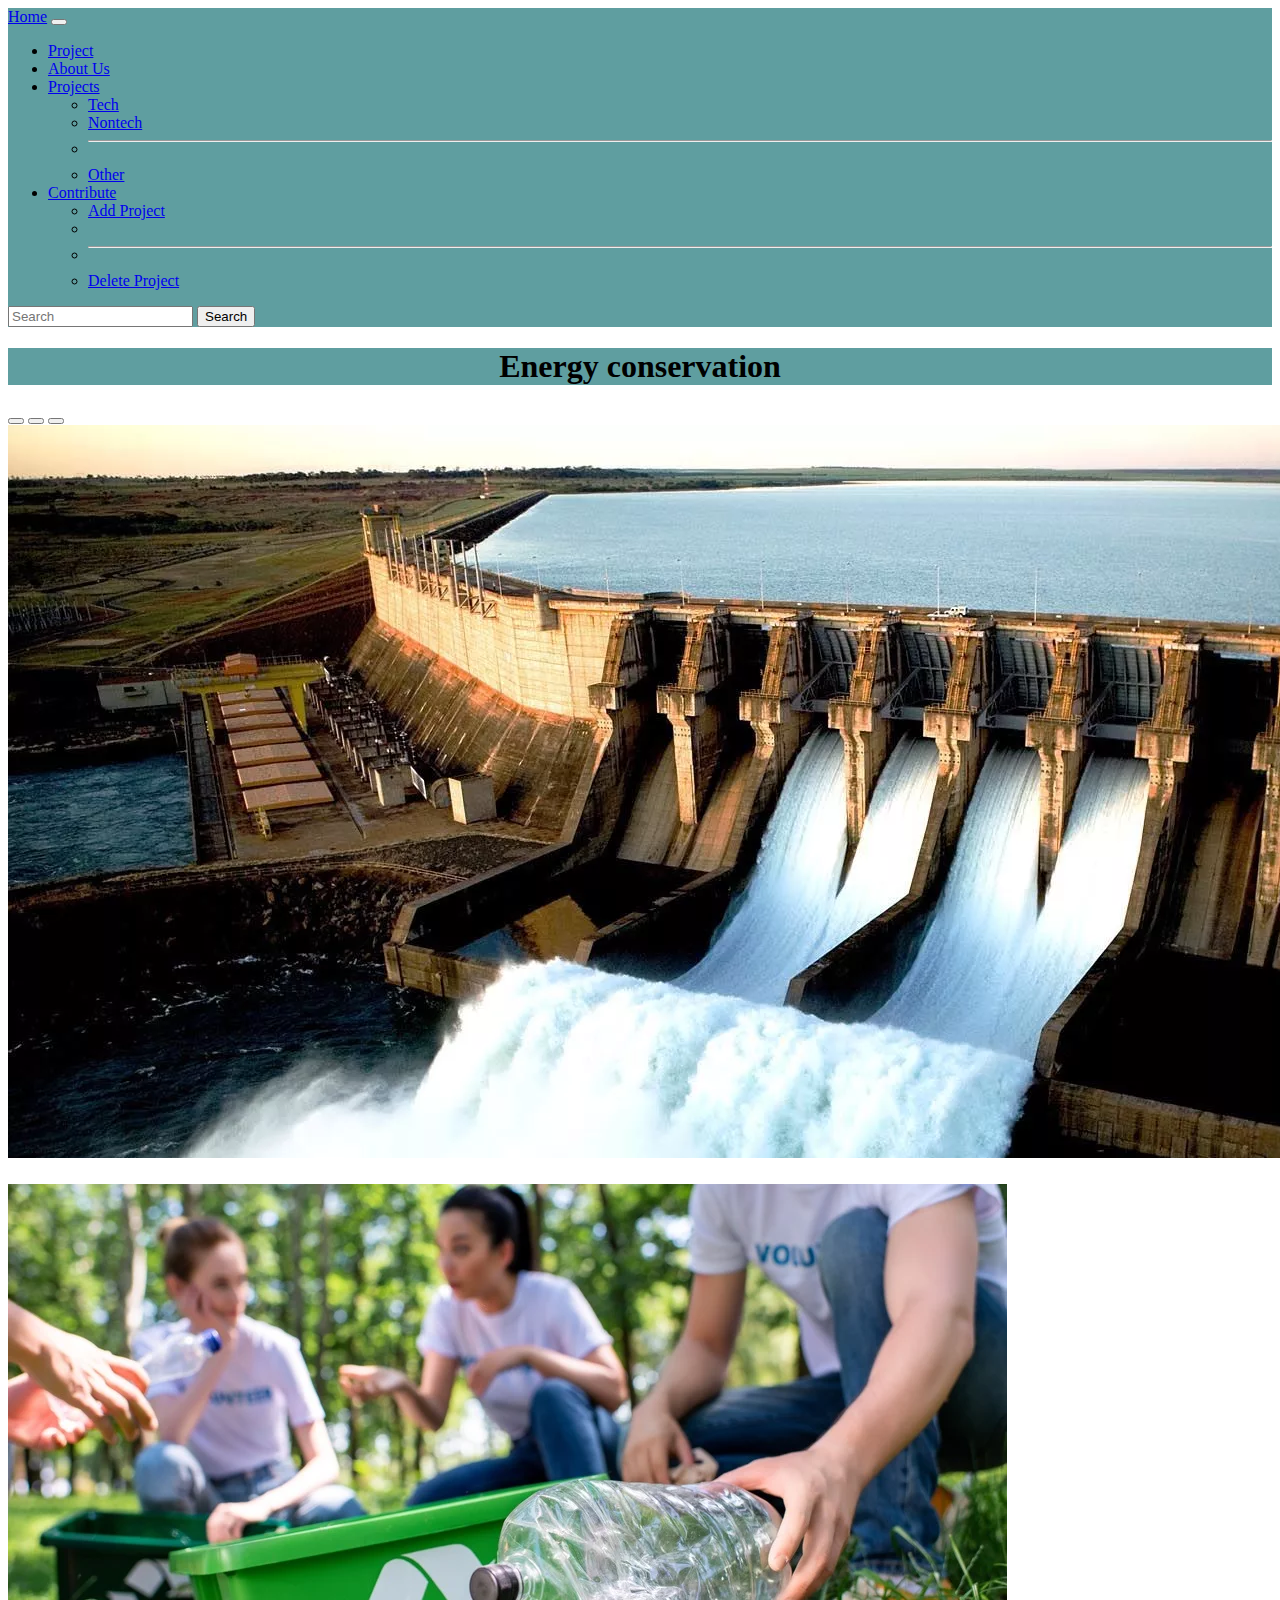
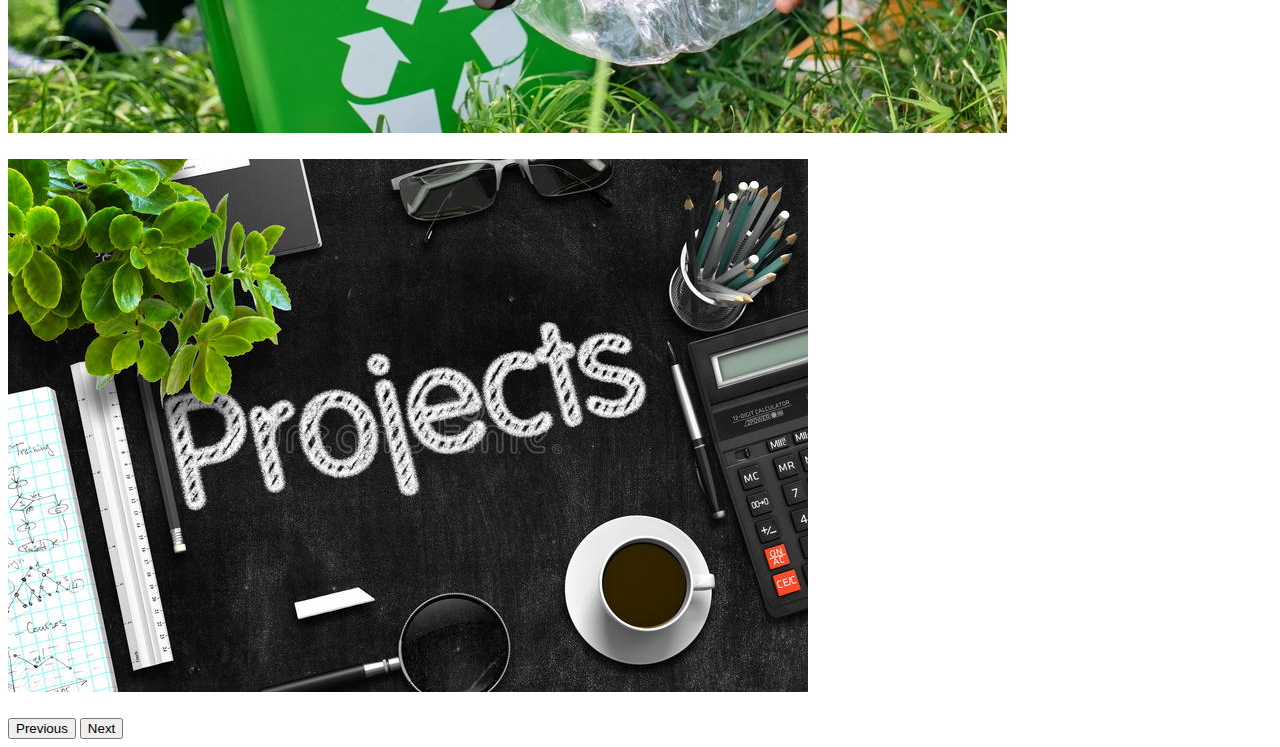
<file: index.html>
<!DOCTYPE html>
<html lang="en" dir="ltr">
  <head>
    <meta charset="utf-8">
    <title></title>
    <link href="https://cdn.jsdelivr.net/npm/bootstrap@5.1.3/dist/css/bootstrap.min.css" rel="stylesheet" integrity="sha384-1BmE4kWBq78iYhFldvKuhfTAU6auU8tT94WrHftjDbrCEXSU1oBoqyl2QvZ6jIW3" crossorigin="anonymous">
    <script src="https://cdn.jsdelivr.net/npm/bootstrap@5.1.3/dist/js/bootstrap.bundle.min.js" integrity="sha384-ka7Sk0Gln4gmtz2MlQnikT1wXgYsOg+OMhuP+IlRH9sENBO0LRn5q+8nbTov4+1p" crossorigin="anonymous"></script>
    <link rel="stylesheet" href="style.css">
  </head>
  <body>
     <!-- this is the navbar -->
     <div class="navbar">

    <nav  class="navbar navbar-expand-lg navbar-light bg-light navi" class="navbar-nav">
  <div class="container-fluid">
    <a class="navbar-brand" href="#">Home</a>
    <button class="navbar-toggler" type="button" data-bs-toggle="collapse" data-bs-target="#navbarSupportedContent" aria-controls="navbarSupportedContent" aria-expanded="false" aria-label="Toggle navigation">
      <span class="navbar-toggler-icon"></span>
    </button>
    <div class="collapse navbar-collapse" id="navbarSupportedContent">
      <ul class="navbar-nav me-auto mb-2 mb-lg-0">
        <li class="nav-item">
          <a class="nav-link active" aria-current="page" href="project/project.html">Project</a>
        </li>
        <li class="nav-item">
          <a class="nav-link" href="#">About Us</a>
        </li>
        <li class="nav-item dropdown">
          <a class="nav-link dropdown-toggle" href="#" id="navbarDropdown" role="button" data-bs-toggle="dropdown" aria-expanded="false">
            Projects
          </a>
          <ul class="dropdown-menu" aria-labelledby="navbarDropdown">
            <li><a class="dropdown-item" href="tech/tech.html">Tech</a></li>
            <li><a class="dropdown-item" href="nontech/nontech.html"> Nontech</a></li>
            <li><hr class="dropdown-divider"></li>
            <li><a class="dropdown-item" href="#">Other</a></li>
          </ul>
        </li>


        <li class="nav-item dropdown">
          <a class="nav-link dropdown-toggle" href="#" id="navbarDropdown" role="button" data-bs-toggle="dropdown" aria-expanded="false">
            Contribute
          </a>
          <ul class="dropdown-menu" aria-labelledby="navbarDropdown">
            <li><a class="dropdown-item" href="form/form.html">Add Project</a></li>

            <li><a class="dropdown-item" href="#"></a></li>
            <li><hr class="dropdown-divider"></li>
            <li><a class="dropdown-item" href="form2/form2.html">Delete Project</a></li>
          </ul>
        </li>

      </ul>
      <form class="d-flex">
        <input class="form-control me-2" type="search" placeholder="Search" aria-label="Search">
        <button class="btn btn-outline-success" type="submit">Search</button>
      </form>
    </div>
  </div>
</nav>
</div>
<!---the heading-->
<div class="heading">

<h1>Energy conservation</h1>
</div>




     <!-- this is the background image -->
    <div id="carouselExampleCaptions" class="carousel slide" data-bs-ride="carousel">
<div class="carousel-indicators">
  <button type="button" data-bs-target="#carouselExampleCaptions" data-bs-slide-to="0" class="active" aria-current="true" aria-label="Slide 1"></button>
  <button type="button" data-bs-target="#carouselExampleCaptions" data-bs-slide-to="1" aria-label="Slide 2"></button>
  <button type="button" data-bs-target="#carouselExampleCaptions" data-bs-slide-to="2" aria-label="Slide 3"></button>
</div>
<div class="carousel-inner">
  <div class="carousel-item active">
    <img src="image5.png" class="d-block w-100" alt="...">
    <div class="carousel-caption d-none d-md-block">
      <h5></h5>
      <p></p>
    </div>
  </div>
  <div class="carousel-item">
    <img src="img2.jpeg" class="d-block w-100" alt="...">
    <div class="carousel-caption d-none d-md-block">
      <h5></h5>
      <p></p>
    </div>
  </div>
  <div class="carousel-item">
    <img src="img3.jpeg" class="d-block w-100" alt="...">
    <div class="carousel-caption d-none d-md-block">
      <h5></h5>
      <p></p>
    </div>
  </div>
</div>
<button class="carousel-control-prev" type="button" data-bs-target="#carouselExampleCaptions" data-bs-slide="prev">
  <span class="carousel-control-prev-icon" aria-hidden="true"></span>
  <span class="visually-hidden">Previous</span>
</button>
<button class="carousel-control-next" type="button" data-bs-target="#carouselExampleCaptions" data-bs-slide="next">
  <span class="carousel-control-next-icon" aria-hidden="true"></span>
  <span class="visually-hidden">Next</span>
</button>
</div>
  </body>
</html>
</file>
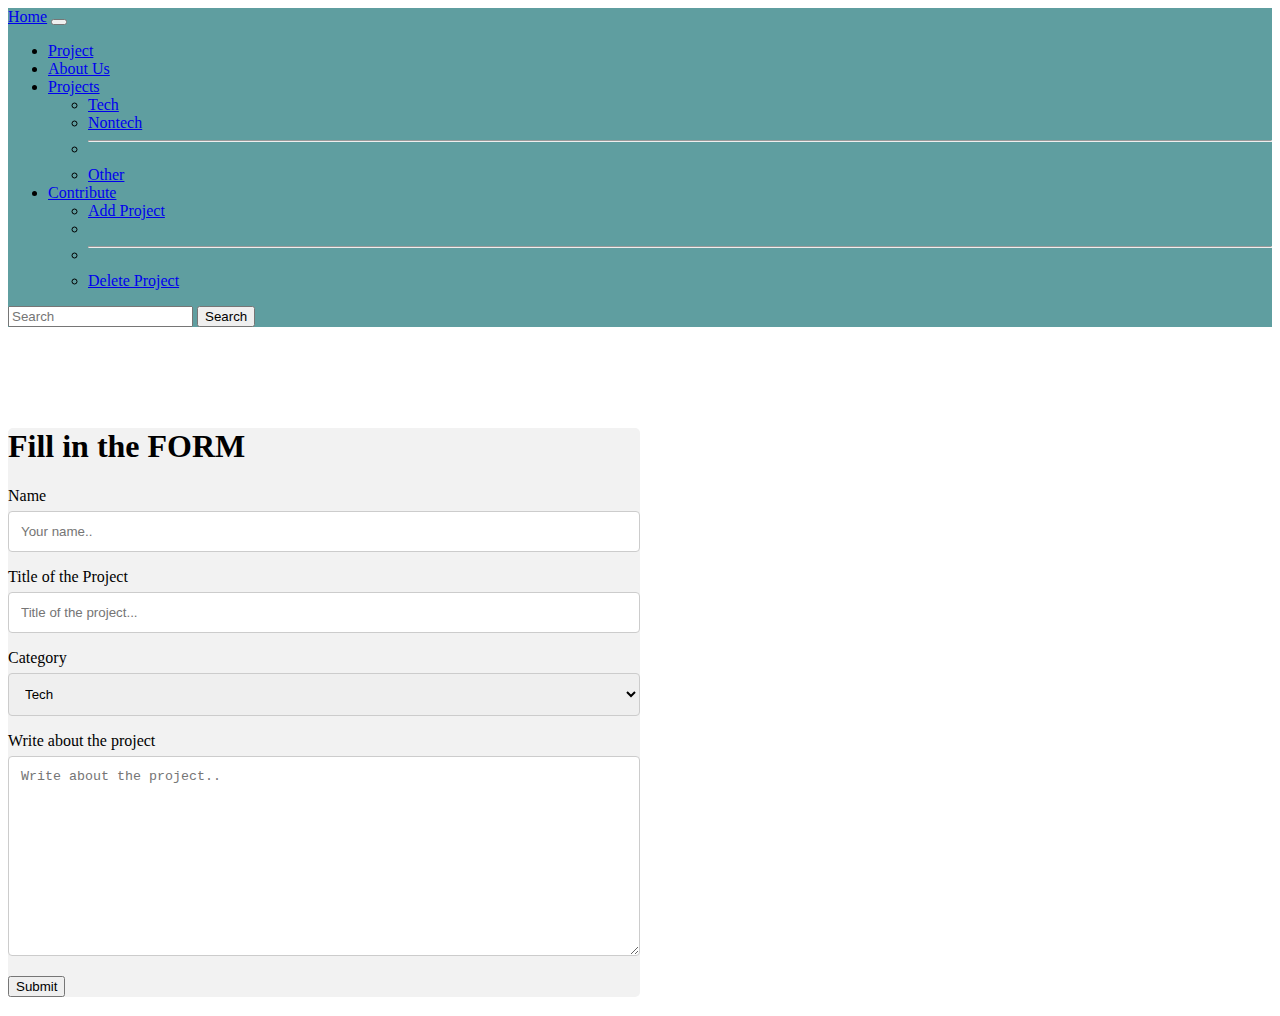
<file: form/form.html>
<!DOCTYPE html>
<html lang="en" dir="ltr">
  <head>
    <meta charset="utf-8">
    <link href="https://cdn.jsdelivr.net/npm/bootstrap@5.1.3/dist/css/bootstrap.min.css" rel="stylesheet" integrity="sha384-1BmE4kWBq78iYhFldvKuhfTAU6auU8tT94WrHftjDbrCEXSU1oBoqyl2QvZ6jIW3" crossorigin="anonymous">
    <script src="https://cdn.jsdelivr.net/npm/bootstrap@5.1.3/dist/js/bootstrap.bundle.min.js" integrity="sha384-ka7Sk0Gln4gmtz2MlQnikT1wXgYsOg+OMhuP+IlRH9sENBO0LRn5q+8nbTov4+1p" crossorigin="anonymous"></script>

    <link rel="stylesheet" href="form.css">
    <title></title>
  </head>
  <body>
    <!-- this is the navbar -->
    <div class="navbar">

   <nav  class="navbar navbar-expand-lg navbar-light bg-light navi" class="navbar-nav">
 <div class="container-fluid">
   <a class="navbar-brand" href="../index.html">Home</a>
   <button class="navbar-toggler" type="button" data-bs-toggle="collapse" data-bs-target="#navbarSupportedContent" aria-controls="navbarSupportedContent" aria-expanded="false" aria-label="Toggle navigation">
     <span class="navbar-toggler-icon"></span>
   </button>
   <div class="collapse navbar-collapse" id="navbarSupportedContent">
     <ul class="navbar-nav me-auto mb-2 mb-lg-0">
       <li class="nav-item">
         <a class="nav-link active" aria-current="page" href="../project/project.html">Project</a>
       </li>
       <li class="nav-item">
         <a class="nav-link" href="#">About Us</a>
       </li>
       <li class="nav-item dropdown">
         <a class="nav-link dropdown-toggle" href="#" id="navbarDropdown" role="button" data-bs-toggle="dropdown" aria-expanded="false">
           Projects
         </a>
         <ul class="dropdown-menu" aria-labelledby="navbarDropdown">
           <li><a class="dropdown-item" href="../tech/tech.html">Tech</a></li>
           <li><a class="dropdown-item" href="../nontech/nontech.html"> Nontech</a></li>
           <li><hr class="dropdown-divider"></li>
           <li><a class="dropdown-item" href="#">Other</a></li>
         </ul>
       </li>


       <li class="nav-item dropdown">
         <a class="nav-link dropdown-toggle" href="#" id="navbarDropdown" role="button" data-bs-toggle="dropdown" aria-expanded="false">
           Contribute
         </a>
         <ul class="dropdown-menu" aria-labelledby="navbarDropdown">
           <li><a class="dropdown-item" href="form/form.html">Add Project</a></li>

           <li><a class="dropdown-item" href="#"></a></li>
           <li><hr class="dropdown-divider"></li>
           <li><a class="dropdown-item" href="/Users/sanjaleralil/Desktop/project_website/form2/form2.html">Delete Project</a></li>
         </ul>
       </li>

     </ul>
     <form class="d-flex">
       <input class="form-control me-2" type="search" placeholder="Search" aria-label="Search">
       <button class="btn btn-outline-success" type="submit">Search</button>
     </form>
   </div>
 </div>
</nav>
</div>

<h1></h1>

    <div class="container">
      <form action="action_page.php">
        <h1>Fill in the FORM</h1>

        <label for="fname"> Name</label>
        <input type="text" id="fname" name="firstname" placeholder="Your name..">

        <label for="lname">Title of the Project</label>
        <input type="text" id="lname" name="lastname" placeholder="Title of the project...">

        <label for="country">Category</label>
        <select id="country" name="country">
          <option value="australia">Tech</option>
          <option value="canada">Non-Tech</option>

        </select>

        <label for="subject">Write about the project</label>
        <textarea id="subject" name="subject" placeholder="Write about the project.." style="height:200px"></textarea>

        <input type="button" id="button" value="Submit">
<h2 id="response"></h2>
      </form>
    </div>
    <script src="./form.js" charset="utf-8"></script>

  </body>
</html>
</file>
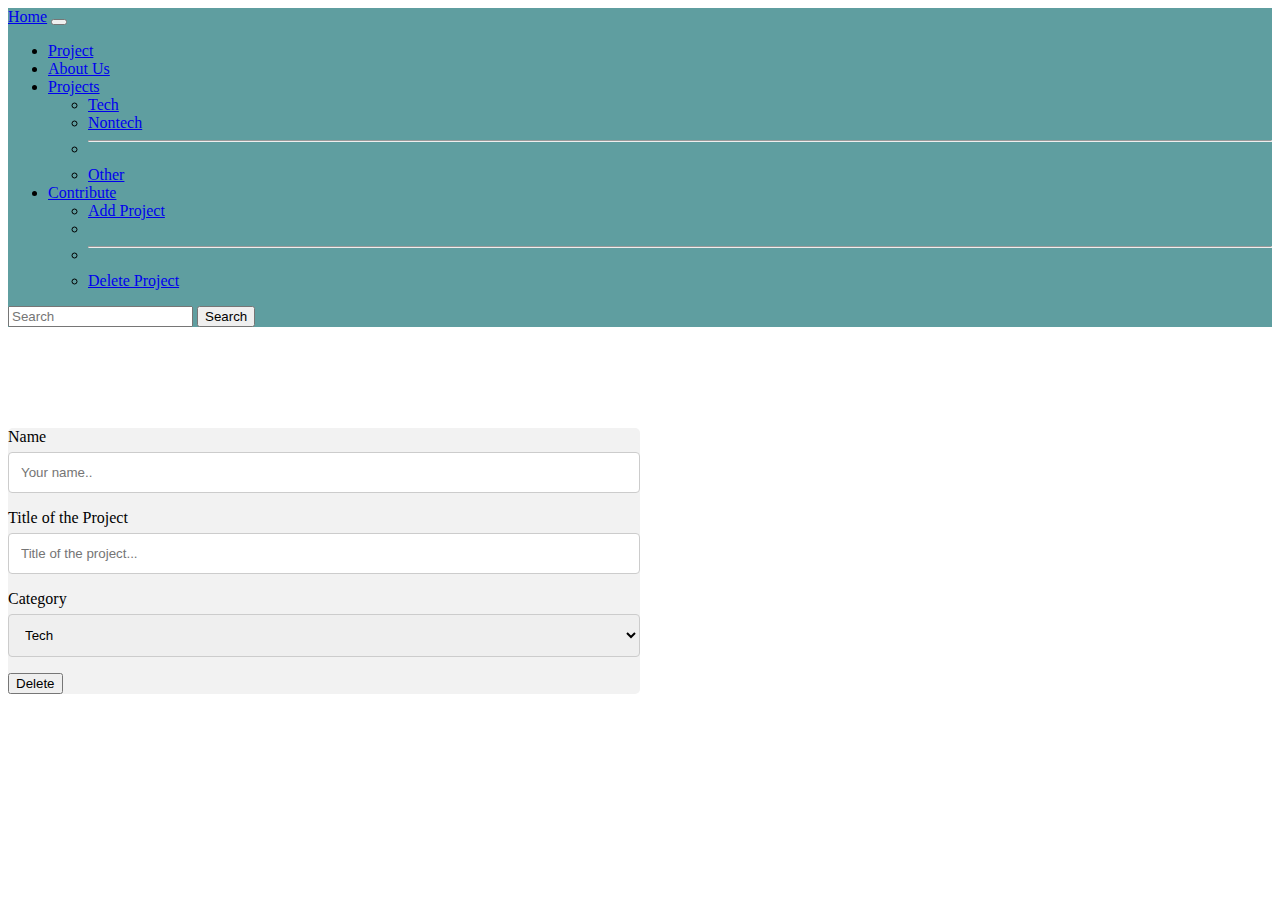
<file: form2/form2.html>
<!DOCTYPE html>
<html lang="en" dir="ltr">
  <head>
    <meta charset="utf-8">
    <link href="https://cdn.jsdelivr.net/npm/bootstrap@5.1.3/dist/css/bootstrap.min.css" rel="stylesheet" integrity="sha384-1BmE4kWBq78iYhFldvKuhfTAU6auU8tT94WrHftjDbrCEXSU1oBoqyl2QvZ6jIW3" crossorigin="anonymous">
    <script src="https://cdn.jsdelivr.net/npm/bootstrap@5.1.3/dist/js/bootstrap.bundle.min.js" integrity="sha384-ka7Sk0Gln4gmtz2MlQnikT1wXgYsOg+OMhuP+IlRH9sENBO0LRn5q+8nbTov4+1p" crossorigin="anonymous"></script>
    <link rel="stylesheet" href="form2.css">

    <title></title>
  </head>
  <body>
    <div class="navbar">

   <nav  class="navbar navbar-expand-lg navbar-light bg-light navi" class="navbar-nav">
 <div class="container-fluid">
   <a class="navbar-brand" href="../index.html">Home</a>
   <button class="navbar-toggler" type="button" data-bs-toggle="collapse" data-bs-target="#navbarSupportedContent" aria-controls="navbarSupportedContent" aria-expanded="false" aria-label="Toggle navigation">
     <span class="navbar-toggler-icon"></span>
   </button>
   <div class="collapse navbar-collapse" id="navbarSupportedContent">
     <ul class="navbar-nav me-auto mb-2 mb-lg-0">
       <li class="nav-item">
         <a class="nav-link active" aria-current="page" href="../project/project.html">Project</a>
       </li>
       <li class="nav-item">
         <a class="nav-link" href="#">About Us</a>
       </li>
       <li class="nav-item dropdown">
         <a class="nav-link dropdown-toggle" href="#" id="navbarDropdown" role="button" data-bs-toggle="dropdown" aria-expanded="false">
           Projects
         </a>
         <ul class="dropdown-menu" aria-labelledby="navbarDropdown">
           <li><a class="dropdown-item" href="../tech/tech.html">Tech</a></li>
           <li><a class="dropdown-item" href="../nontech/nontech.html"> Nontech</a></li>
           <li><hr class="dropdown-divider"></li>
           <li><a class="dropdown-item" href="#">Other</a></li>
         </ul>
       </li>


       <li class="nav-item dropdown">
         <a class="nav-link dropdown-toggle" href="#" id="navbarDropdown" role="button" data-bs-toggle="dropdown" aria-expanded="false">
           Contribute
         </a>
         <ul class="dropdown-menu" aria-labelledby="navbarDropdown">
           <li><a class="dropdown-item" href="../form/form.html">Add Project</a></li>

           <li><a class="dropdown-item" href="#"></a></li>
           <li><hr class="dropdown-divider"></li>
           <li><a class="dropdown-item" href="../form2/form2.html">Delete Project</a></li>
         </ul>
       </li>

     </ul>
     <form class="d-flex">
       <input class="form-control me-2" type="search" placeholder="Search" aria-label="Search">
       <button class="btn btn-outline-success" type="submit">Search</button>
     </form>
   </div>
 </div>
</nav>
</div>

<h1></h1>

    <div class="container">
      <form action="action_page.php">


        <label for="fname"> Name</label>
        <input type="text" id="fname" name="firstname" placeholder="Your name..">

        <label for="lname">Title of the Project</label>
        <input type="text" id="lname" name="lastname" placeholder="Title of the project...">

        <label for="country">Category</label>
        <select id="country" name="country">
          <option value="australia">Tech</option>
          <option value="canada">Non-Tech</option>

        </select>


        <input type="button" id="button" value="Delete">
        <h2 id="response"></h2>

      </form>
    </div>
    <script src="./form.js" charset="utf-8"></script>
  </body>
</html>
</file>
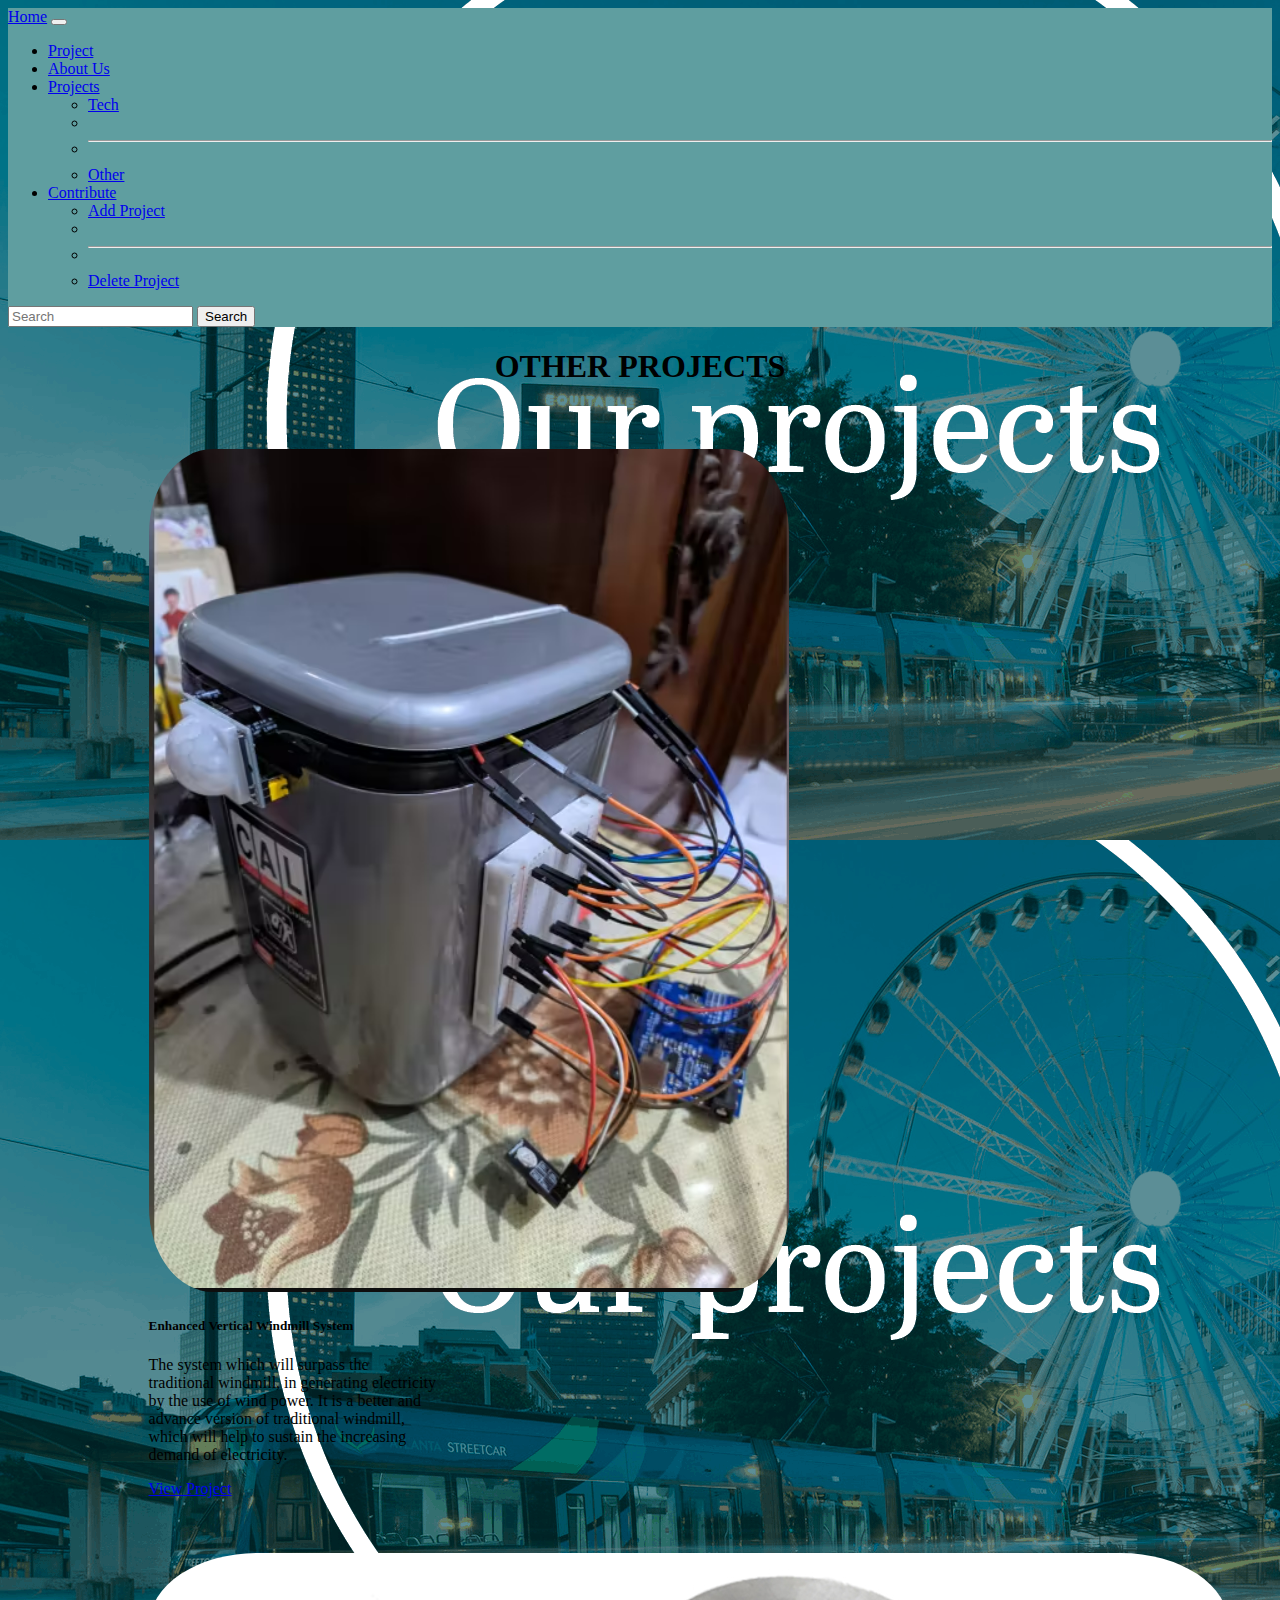
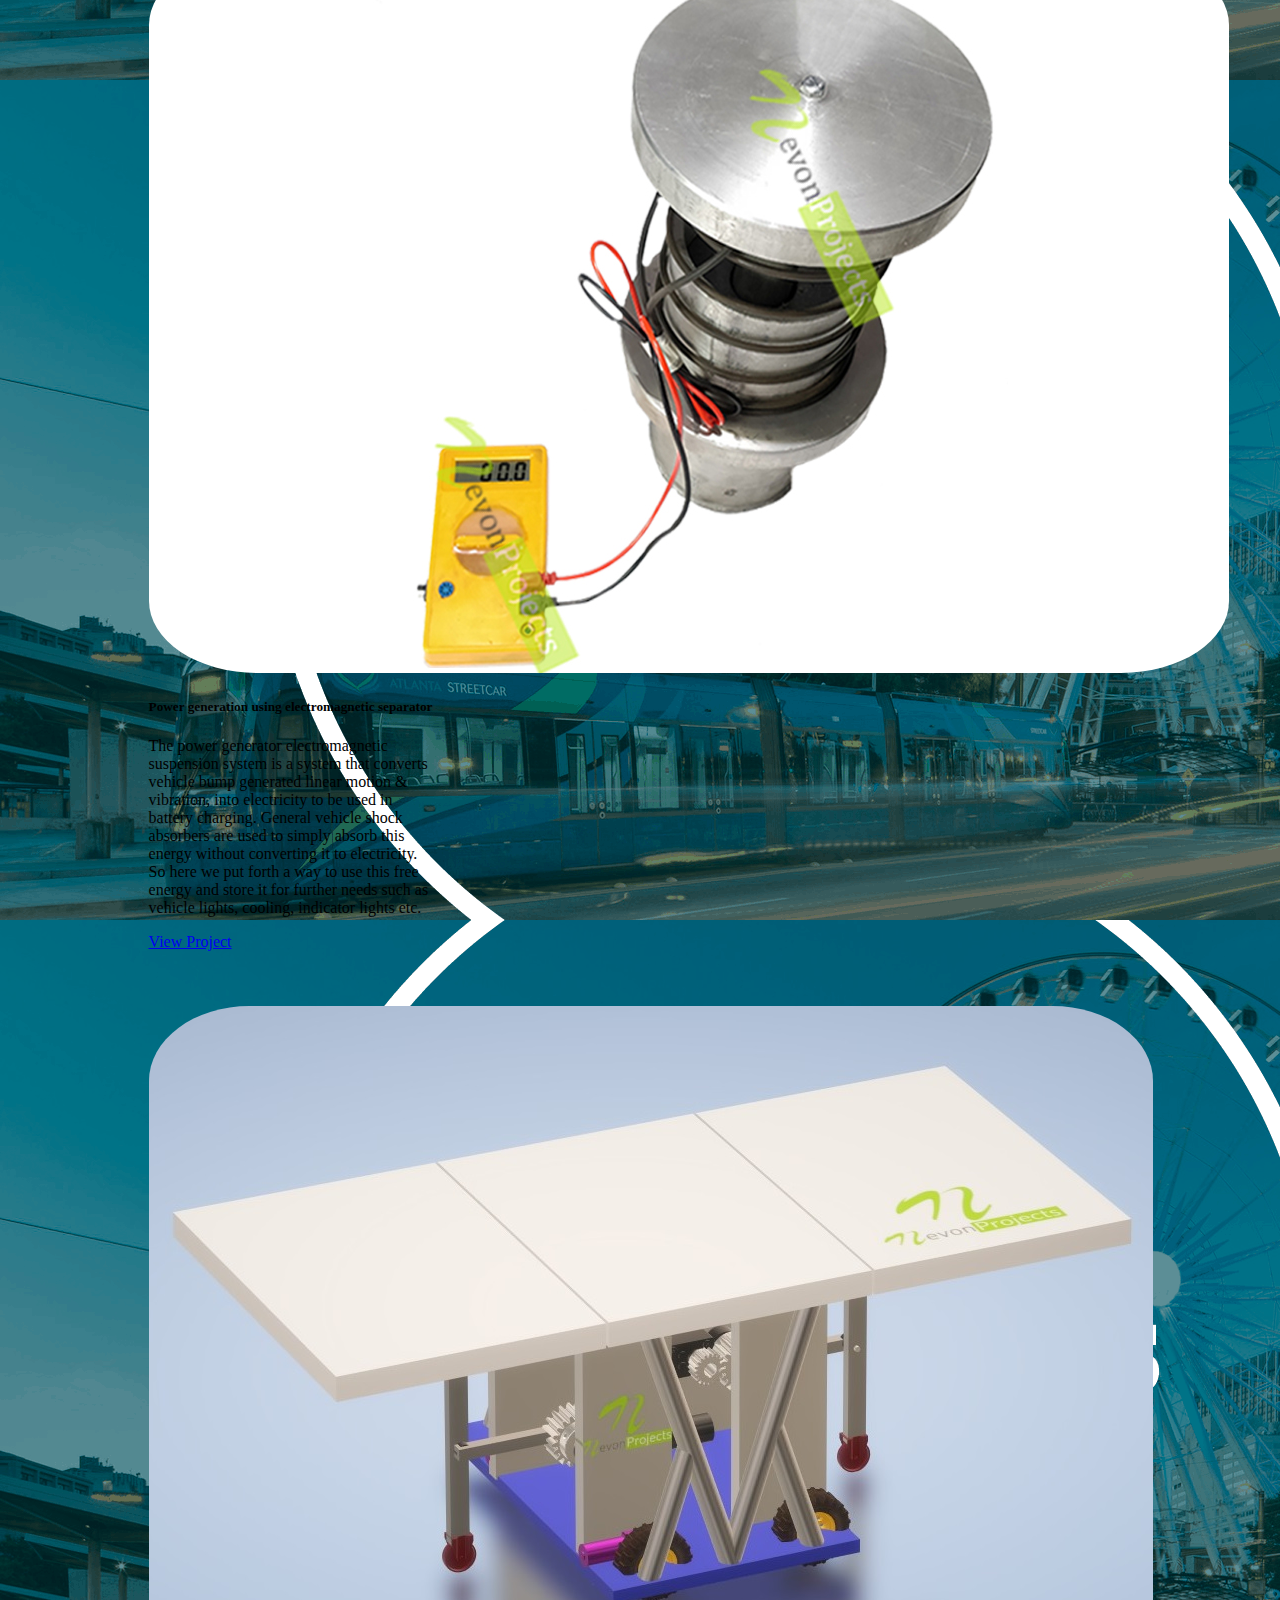
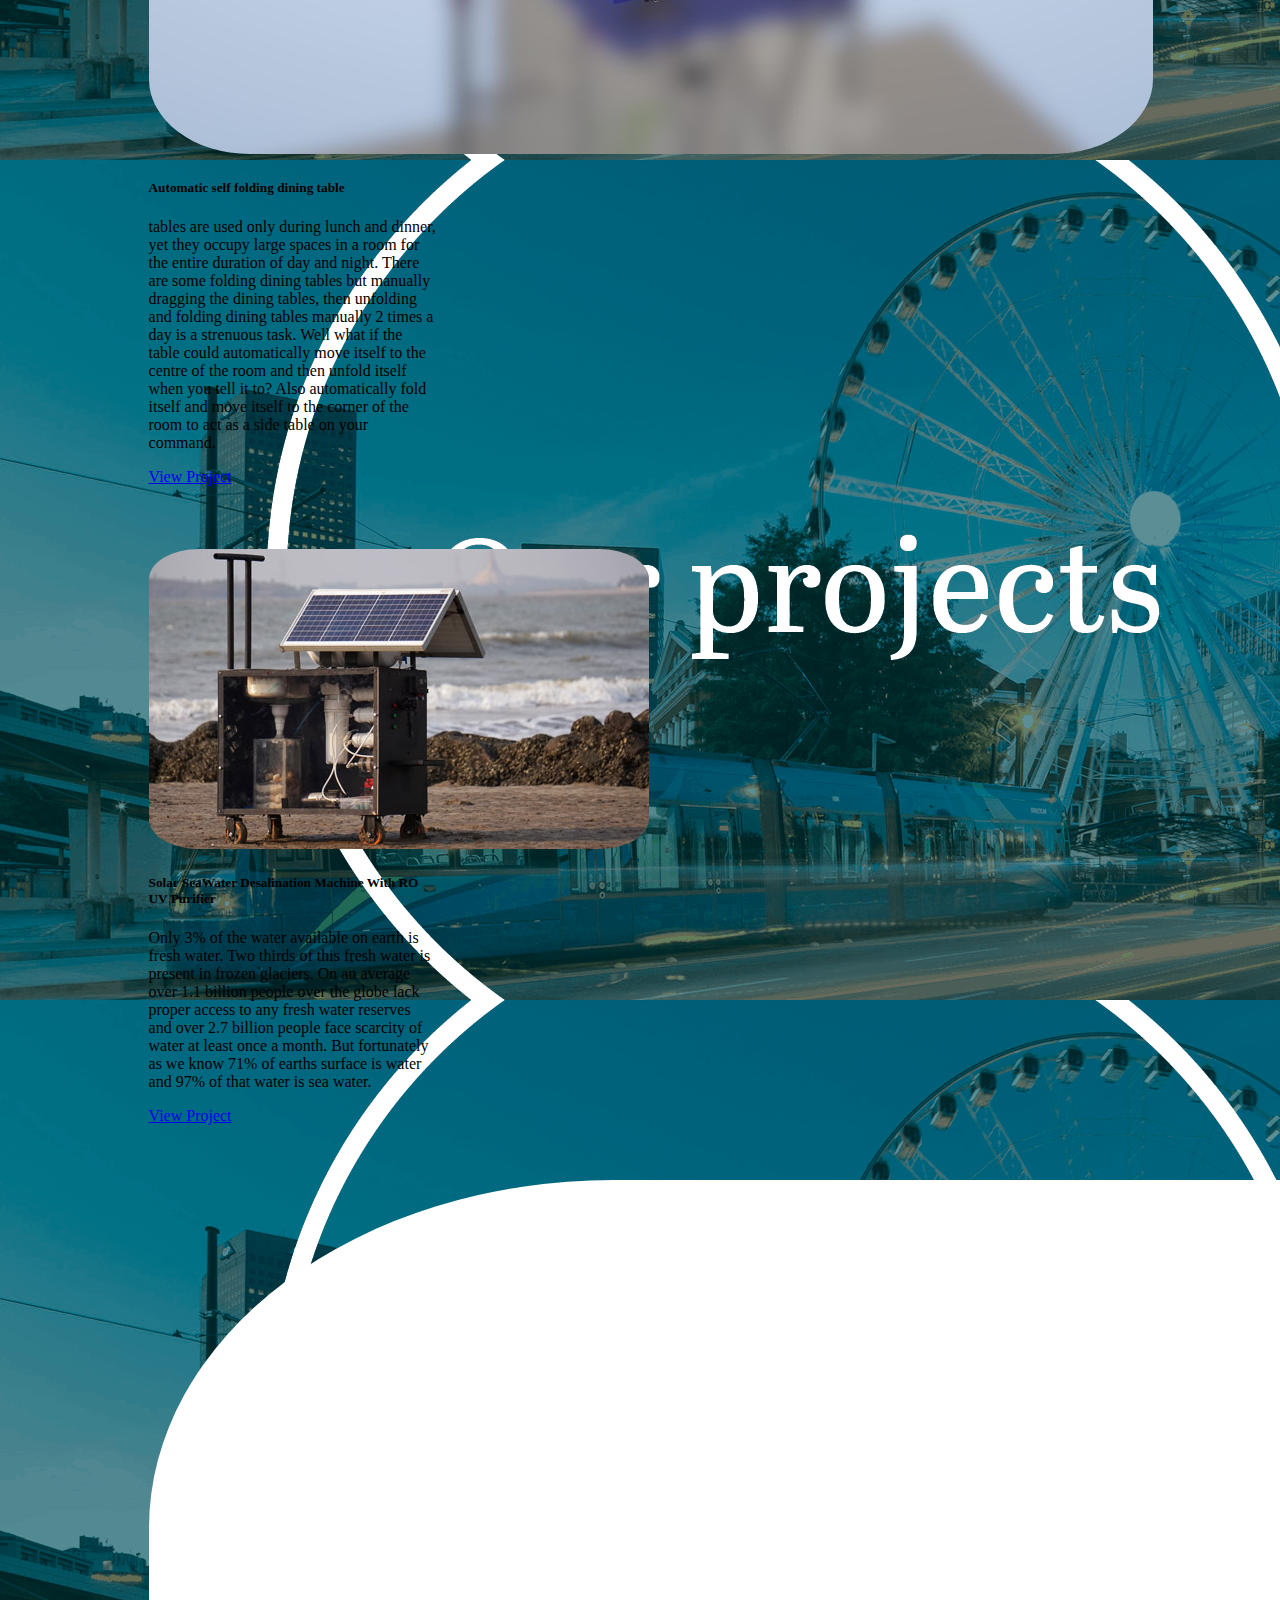
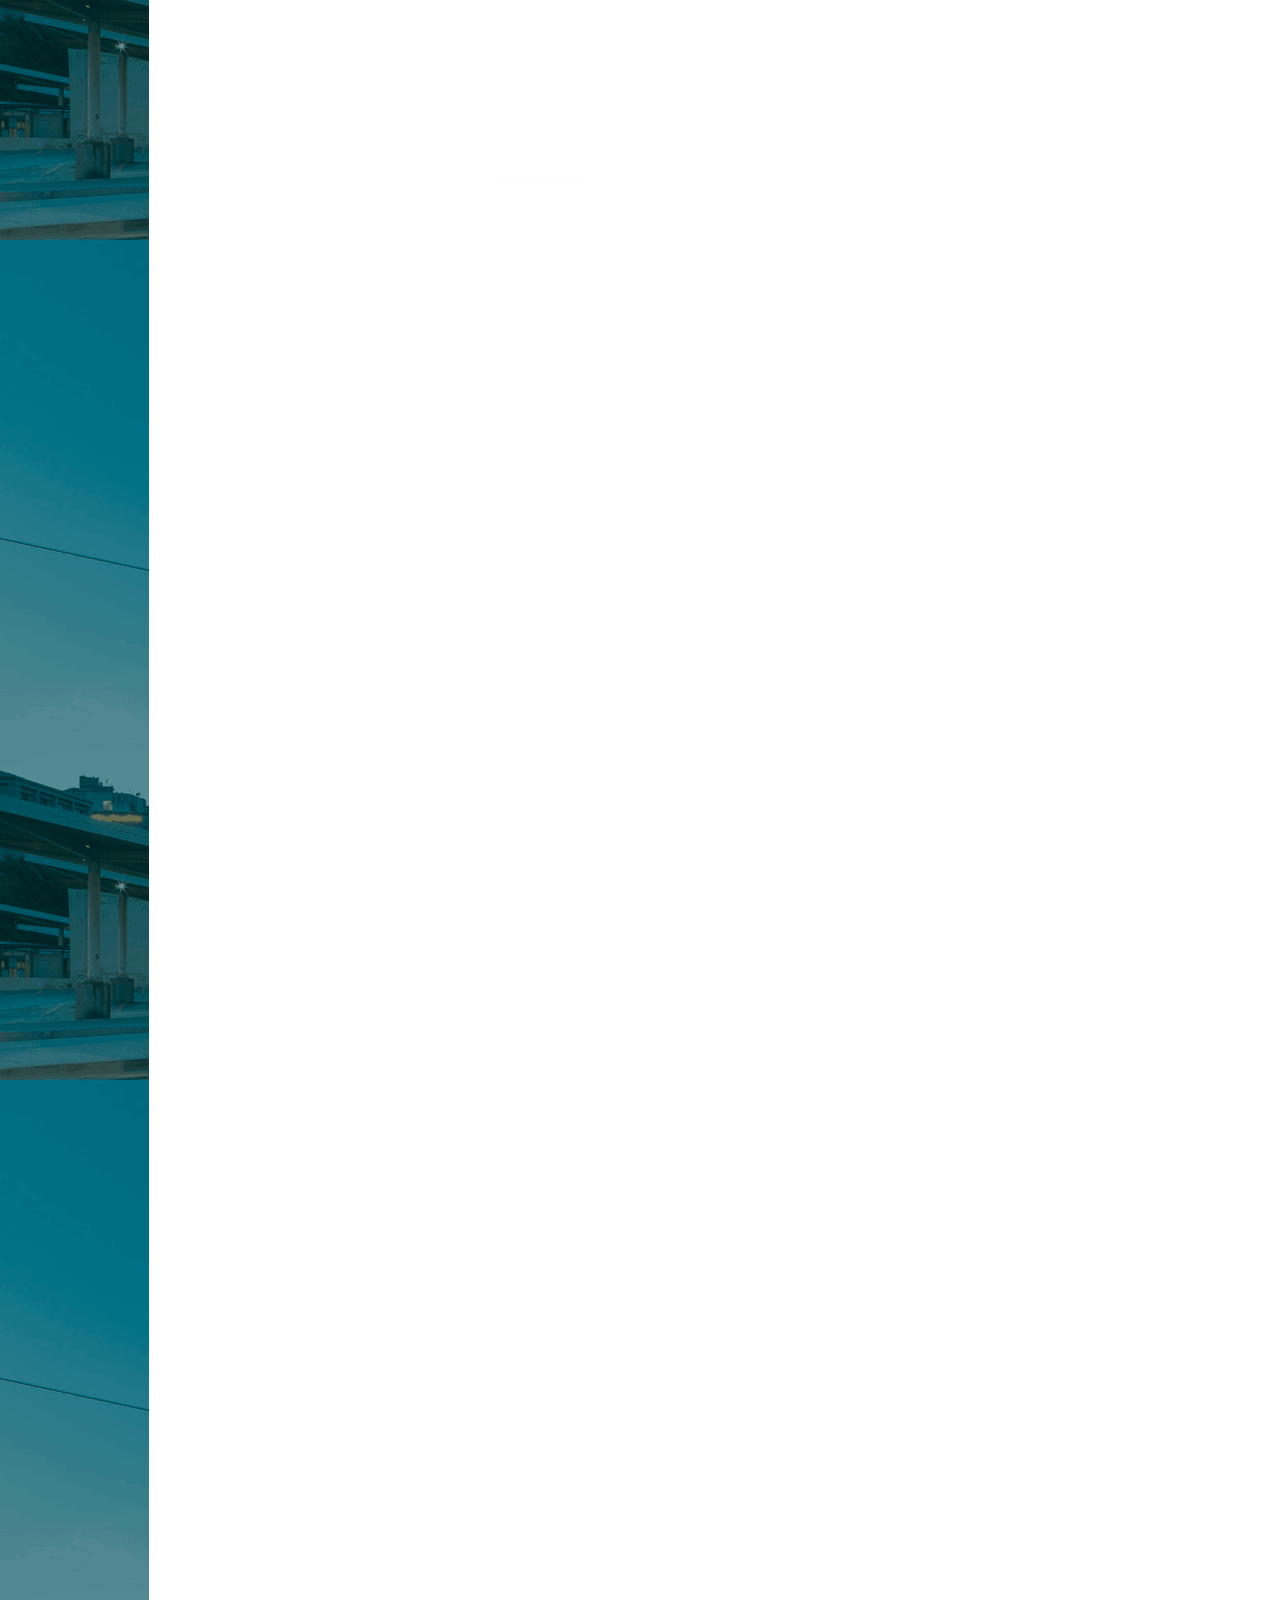
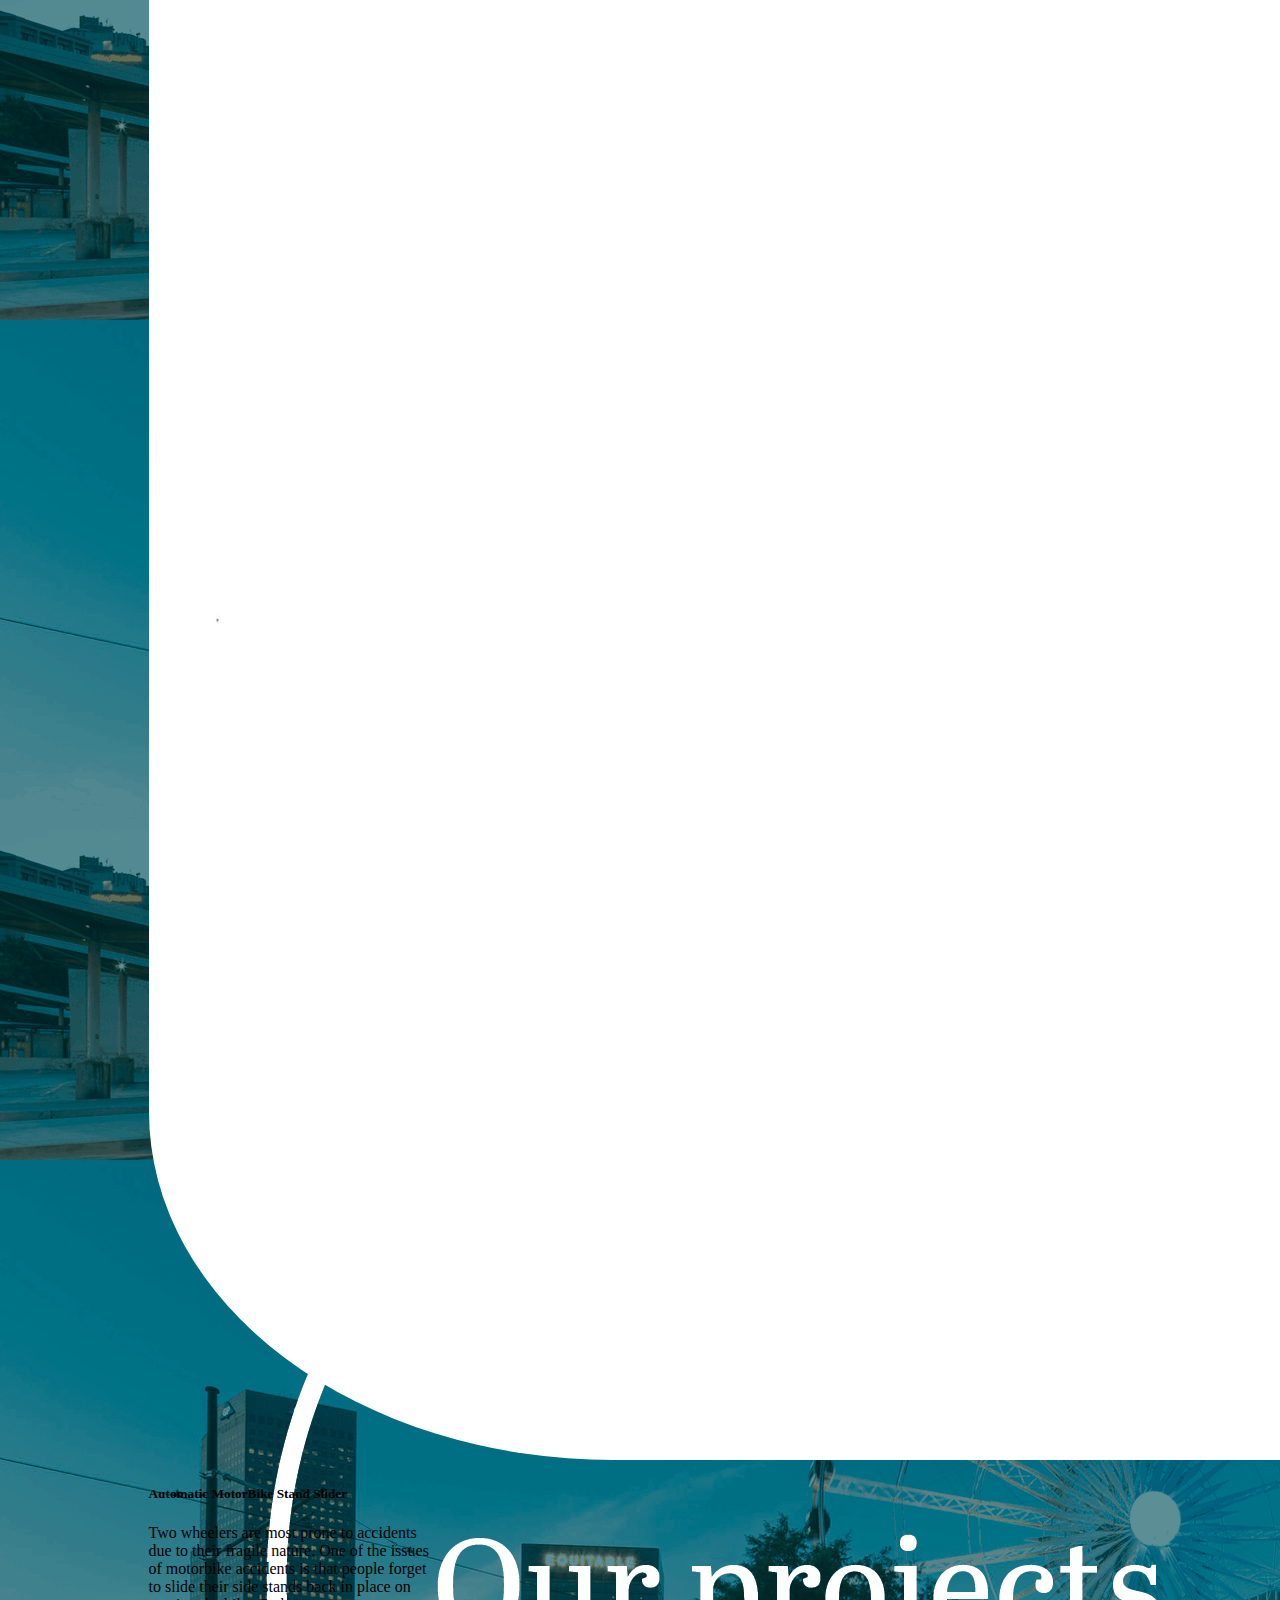
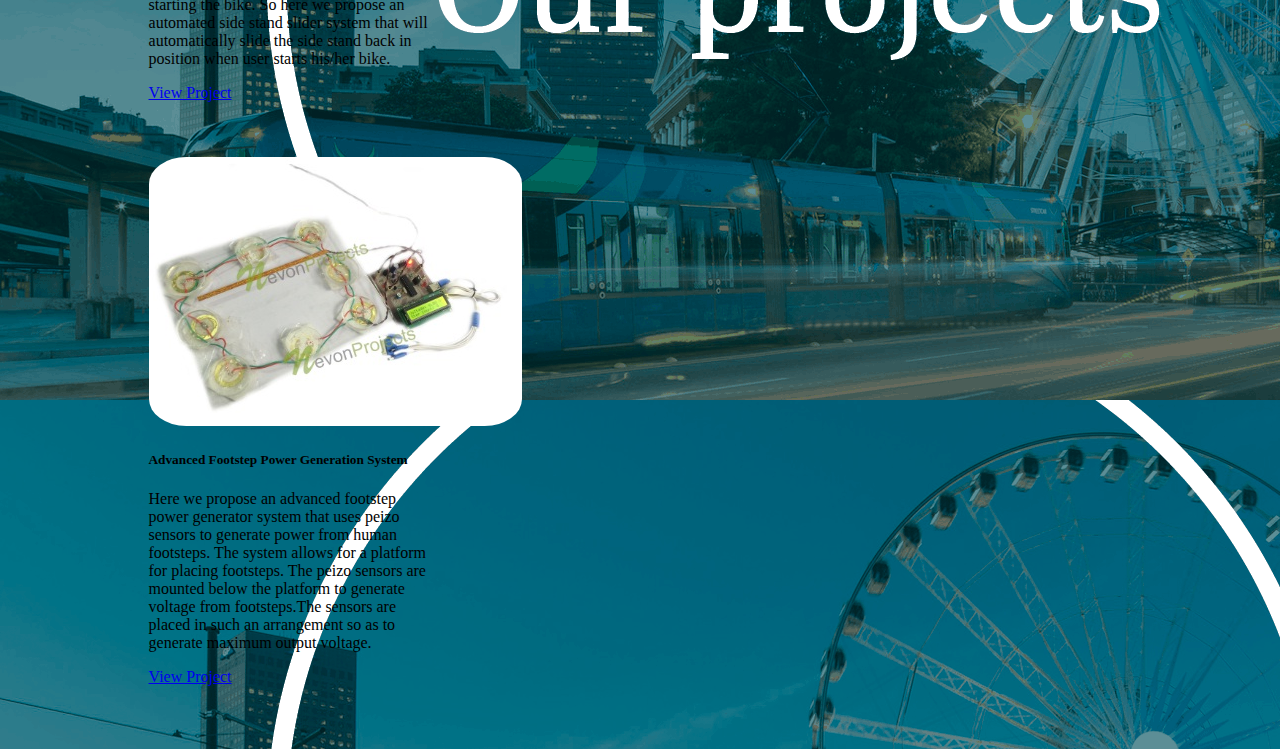
<file: nontech/nontech.html>
<!DOCTYPE html>
<html lang="en" dir="ltr">
  <head>
    <meta charset="utf-8">
    <link rel="stylesheet" href="nontech.css">
    <link href="https://cdn.jsdelivr.net/npm/bootstrap@5.1.3/dist/css/bootstrap.min.css" rel="stylesheet" integrity="sha384-1BmE4kWBq78iYhFldvKuhfTAU6auU8tT94WrHftjDbrCEXSU1oBoqyl2QvZ6jIW3" crossorigin="anonymous">
    <script src="https://cdn.jsdelivr.net/npm/bootstrap@5.1.3/dist/js/bootstrap.bundle.min.js" integrity="sha384-ka7Sk0Gln4gmtz2MlQnikT1wXgYsOg+OMhuP+IlRH9sENBO0LRn5q+8nbTov4+1p" crossorigin="anonymous"></script>

    <title></title>
  </head>
  <body>

    <div class="navbar">

   <nav  class="navbar navbar-expand-lg navbar-light bg-light navi" class="navbar-nav">
 <div class="container-fluid">
   <a class="navbar-brand" href="../index.html">Home</a>
   <button class="navbar-toggler" type="button" data-bs-toggle="collapse" data-bs-target="#navbarSupportedContent" aria-controls="navbarSupportedContent" aria-expanded="false" aria-label="Toggle navigation">
     <span class="navbar-toggler-icon"></span>
   </button>
   <div class="collapse navbar-collapse" id="navbarSupportedContent">
     <ul class="navbar-nav me-auto mb-2 mb-lg-0">
       <li class="nav-item">
         <a class="nav-link active" aria-current="page" href="../project/project.html">Project</a>
       </li>
       <li class="nav-item">
         <a class="nav-link" href="#">About Us</a>
       </li>
       <li class="nav-item dropdown">
         <a class="nav-link dropdown-toggle" href="#" id="navbarDropdown" role="button" data-bs-toggle="dropdown" aria-expanded="false">
           Projects
         </a>
         <ul class="dropdown-menu" aria-labelledby="navbarDropdown">
           <li><a class="dropdown-item" href="../tech/tech.html">Tech</a></li>
           <li><a class="dropdown-item" href="#"></a></li>
           <li><hr class="dropdown-divider"></li>
           <li><a class="dropdown-item" href="#">Other</a></li>
         </ul>
       </li>


       <li class="nav-item dropdown">
         <a class="nav-link dropdown-toggle" href="#" id="navbarDropdown" role="button" data-bs-toggle="dropdown" aria-expanded="false">
           Contribute
         </a>
         <ul class="dropdown-menu" aria-labelledby="navbarDropdown">
           <li><a class="dropdown-item" href="../form/form.html">Add Project</a></li>

           <li><a class="dropdown-item" href="#"></a></li>
           <li><hr class="dropdown-divider"></li>
           <li><a class="dropdown-item" href="../form2/form2.html">Delete Project</a></li>
         </ul>
       </li>

     </ul>
     <form class="d-flex">
       <input class="form-control me-2" type="search" placeholder="Search" aria-label="Search">
       <button class="btn btn-outline-success" type="submit">Search</button>
     </form>
   </div>
 </div>
 </nav>
 </div>

<h1>OTHER PROJECTS</h1>


<!--This is the code for the rendering of the cards-->
 <div class="container">
     <div class="row" style="margin:5%">
        <div class="col card" style="margin:2%; border-radius:10%;">
           <div class="c" style="width: 18rem;" >


  <img src="igh1.png" class="card-img-top" alt="...">
  <div class="card-body">
    <h5 class="card-title">Enhanced Vertical Windmill System
</h5>
    <p class="card-text">The system which will surpass the traditional windmill, in generating electricity by the use of wind power. It is a better and advance version of traditional windmill, which will help to sustain the increasing demand of electricity.</p>
    <a href="https://nevonprojects.com/enhanced-vertical-windmill-system/" class="btn btn-primary">View Project</a>
  </div>
</div>
         </div>

         <!card 2-->
         <div class="col card" style="margin:2%; border-radius:10%;">
           <div class="c" style="width: 18rem;" >


  <img src="igh2.jpg" class="card-img-top" alt="...">
  <div class="card-body">
    <h5 class="card-title">Power generation using electromagnetic separator</h5>
    <p class="card-text">The power generator electromagnetic suspension system is a system that converts vehicle bump generated linear motion & vibration, into electricity to be used in battery charging. General vehicle shock absorbers are used to simply absorb this energy without converting it to electricity. So here we put forth a way to use this free energy and store it for further needs such as vehicle lights, cooling, indicator lights etc. </p>
    <a href="https://nevonprojects.com/power-generation-using-electromagnetic-suspension/" class="btn btn-primary">View Project</a>
  </div>
</div>
         </div>

         <!card3-->
         <div class="col card" style="margin:2%; border-radius:10%;">
           <div class="c" style="width: 18rem;" >


  <img src="igh3.jpg" class="card-img-top" alt="...">
  <div class="card-body">
    <h5 class="card-title">Automatic self folding dining table</h5>
    <p class="card-text">tables are used only during lunch and dinner, yet they occupy large spaces in a room for the entire duration of day and night. There are some folding dining tables but manually dragging the dining tables, then unfolding and folding dining tables manually 2 times a day is a strenuous task.

Well what if the table could automatically move itself to the centre of the room and then unfold itself when you tell it to? Also automatically fold itself and move itself to the corner of the room to act as a side table on your command. </p>
    <a href="https://nevonprojects.com/automatic-self-folding-dining-table-voice-activated/" class="btn btn-primary">View Project</a>
  </div>
</div>
         </div>
     </div>
     <div class="row" style="margin:5%;">
       <!card 4-->
         <div class="col card" style="margin:2%; border-radius:10%;">
           <div class="c" style="width: 18rem;" >


  <img src="igh4.jpg" class="card-img-top" alt="...">
  <div class="card-body">
    <h5 class="card-title">Solar SeaWater Desalination Machine With RO UV Purifier</h5>
    <p class="card-text">Only 3% of the water available on earth is fresh water. Two thirds of this fresh water is present in frozen glaciers. On an average over 1.1 billion people over the globe lack proper access to any fresh water reserves and over 2.7 billion people face scarcity of water at least once a month. But fortunately as we know 71% of earths surface is water and 97% of that water is sea water.</p>
    <a href="https://nevonprojects.com/solar-seawater-desalination-machine-with-ro-uv-purifier/" class="btn btn-primary">View Project</a>
  </div>
</div>
         </div>
         <div class="col card" style="margin:2%; border-radius:10%;">
           <div class="c" style="width: 18rem;" >


  <img src="igh5.jpg" class="card-img-top" alt="...">
  <div class="card-body">
    <h5 class="card-title">Automatic MotorBike Stand Slider</h5>
    <p class="card-text">Two wheelers are most prone to accidents due to their fragile nature. One of the issues of motorbike accidents is that people forget to slide their side stands back in place on starting the bike. So here we propose an automated side stand slider system that will automatically slide the side stand back in position when user starts his/her bike. </p>
    <a href="https://nevonprojects.com/automatic-motorbike-stand-slider/" class="btn btn-primary">View Project</a>
  </div>
</div>
         </div>
         <div class="col card" style="margin:2%; border-radius:10%;">
           <div class="c" style="width: 18rem;" >


  <img src="igh6.jpg" class="card-img-top" alt="...">
  <div class="card-body">
    <h5 class="card-title">Advanced Footstep Power Generation System</h5>
    <p class="card-text">Here we propose an advanced footstep power generator system that uses peizo sensors to generate power from human footsteps.
The system allows for a platform for placing footsteps. The peizo sensors are mounted below the platform to generate voltage from footsteps.The sensors are placed in such an arrangement so as to generate maximum output voltage.
</p>
    <a href="https://nevonprojects.com/advanced-footstep-power-generation-system/" class="btn btn-primary">View Project</a>
  </div>
</div>
         </div>
     </div>
 </div>

  </body>
</html>
</file>
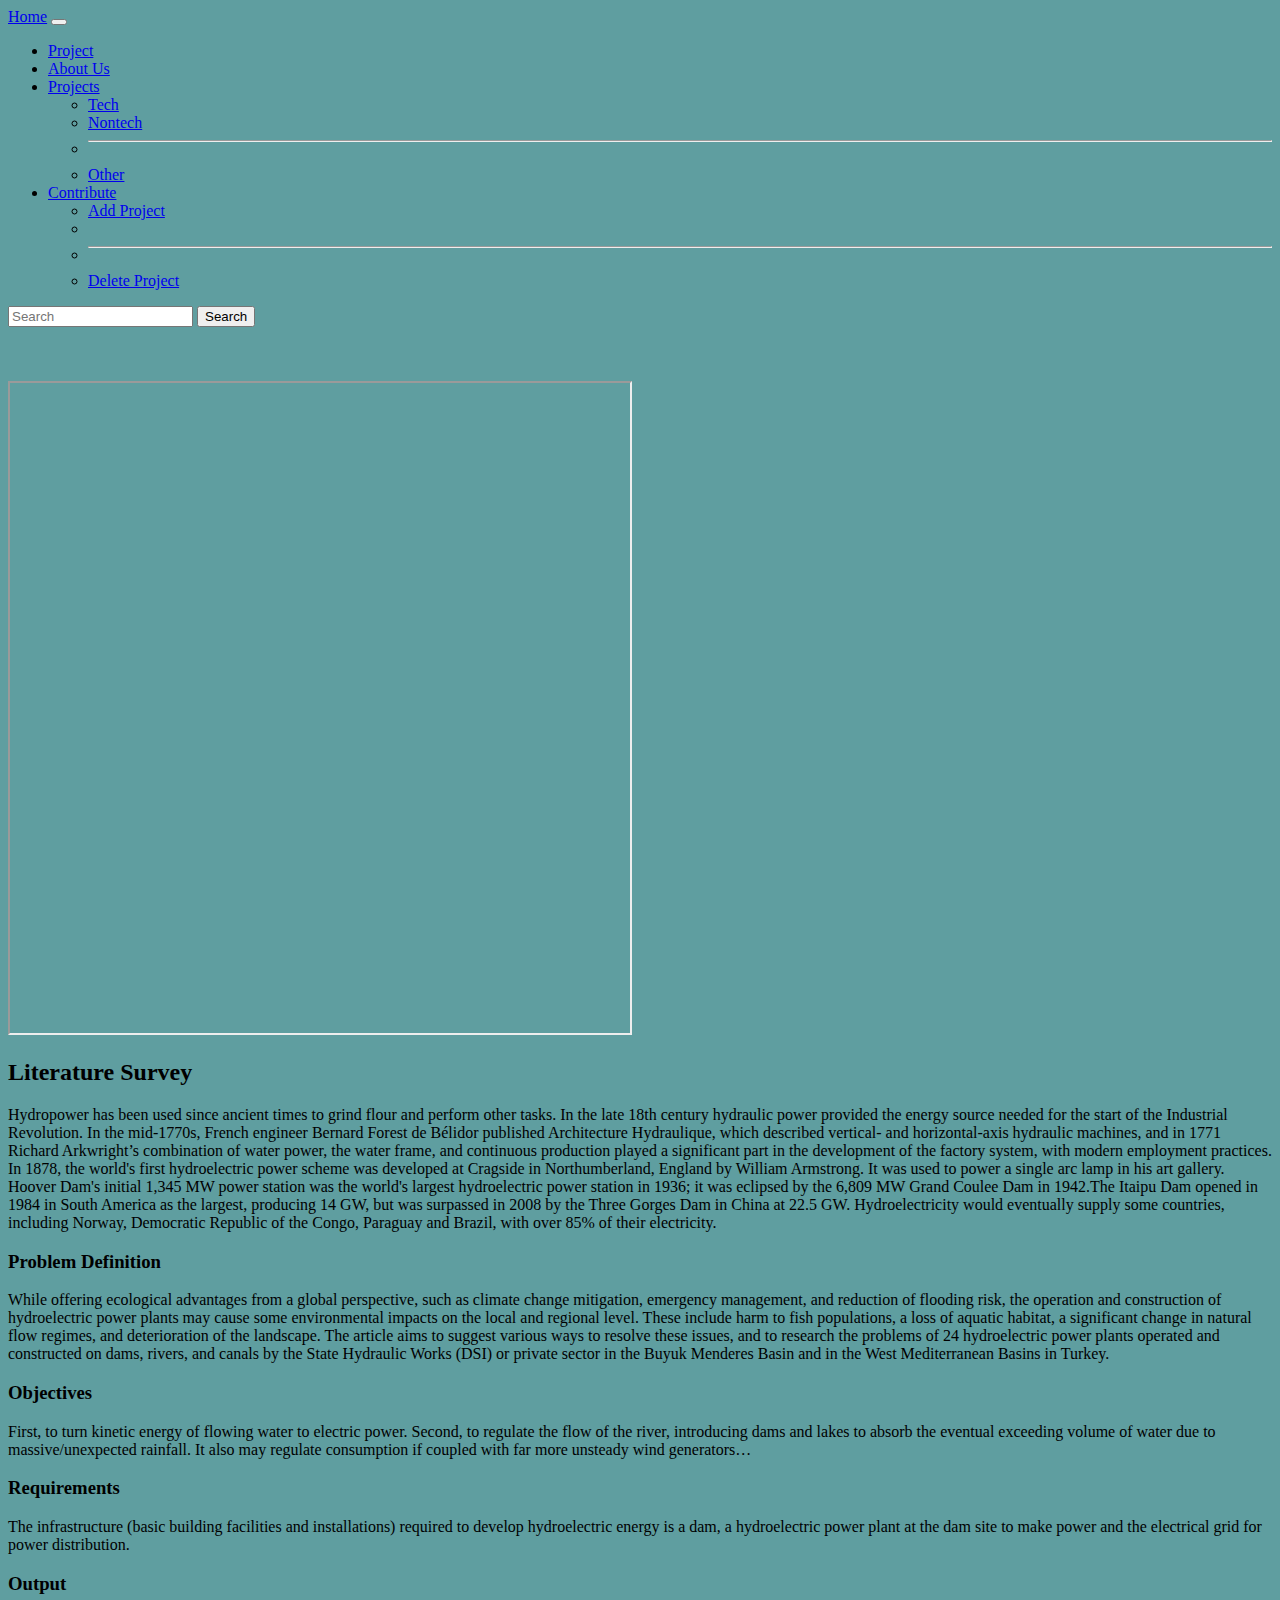
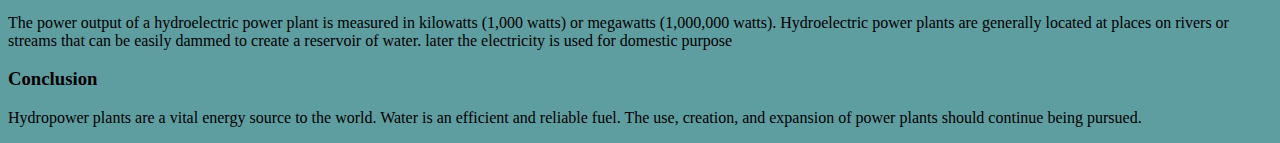
<file: project/read.html>
<!DOCTYPE html>
<html lang="en" dir="ltr">
  <head>
    <meta charset="utf-8">
    <link href="https://cdn.jsdelivr.net/npm/bootstrap@5.1.3/dist/css/bootstrap.min.css" rel="stylesheet" integrity="sha384-1BmE4kWBq78iYhFldvKuhfTAU6auU8tT94WrHftjDbrCEXSU1oBoqyl2QvZ6jIW3" crossorigin="anonymous">
    <script src="https://cdn.jsdelivr.net/npm/bootstrap@5.1.3/dist/js/bootstrap.bundle.min.js" integrity="sha384-ka7Sk0Gln4gmtz2MlQnikT1wXgYsOg+OMhuP+IlRH9sENBO0LRn5q+8nbTov4+1p" crossorigin="anonymous"></script>

    <link rel="stylesheet" href="read.css">
    <title></title>
  </head>
  <body>
    <div class="navbar">

   <nav  class="navbar navbar-expand-lg navbar-light bg-light navi" class="navbar-nav">
  <div class="container-fluid">
   <a class="navbar-brand" href="/Users/sanjaleralil/Desktop/project_website/index.html">Home</a>
   <button class="navbar-toggler" type="button" data-bs-toggle="collapse" data-bs-target="#navbarSupportedContent" aria-controls="navbarSupportedContent" aria-expanded="false" aria-label="Toggle navigation">
     <span class="navbar-toggler-icon"></span>
   </button>
   <div class="collapse navbar-collapse" id="navbarSupportedContent">
     <ul class="navbar-nav me-auto mb-2 mb-lg-0">
       <li class="nav-item">
         <a class="nav-link active" aria-current="page" href="/Users/sanjaleralil/Desktop/project_website/project/project.html">Project</a>
       </li>
       <li class="nav-item">
         <a class="nav-link" href="#">About Us</a>
       </li>
       <li class="nav-item dropdown">
         <a class="nav-link dropdown-toggle" href="#" id="navbarDropdown" role="button" data-bs-toggle="dropdown" aria-expanded="false">
           Projects
         </a>
         <ul class="dropdown-menu" aria-labelledby="navbarDropdown">
           <li><a class="dropdown-item" href="/Users/sanjaleralil/Desktop/project_website/tech/tech.html">Tech</a></li>
           <li><a class="dropdown-item" href="/Users/sanjaleralil/Desktop/project_website/nontech/nontech.html">Nontech</a></li>
           <li><hr class="dropdown-divider"></li>
           <li><a class="dropdown-item" href="#">Other</a></li>
         </ul>
       </li>


       <li class="nav-item dropdown">
         <a class="nav-link dropdown-toggle" href="#" id="navbarDropdown" role="button" data-bs-toggle="dropdown" aria-expanded="false">
           Contribute
         </a>
         <ul class="dropdown-menu" aria-labelledby="navbarDropdown">
           <li><a class="dropdown-item" href="/Users/sanjaleralil/Desktop/project_website/form/form.html">Add Project</a></li>
           <li><a class="dropdown-item" href="#"></a></li>
           <li><hr class="dropdown-divider"></li>
           <li><a class="dropdown-item" href="/Users/sanjaleralil/Desktop/project_website/form2/form2.html">Delete Project</a></li>
         </ul>
       </li>

     </ul>
     <form class="d-flex">
       <input class="form-control me-2" type="search" placeholder="Search" aria-label="Search">
       <button class="btn btn-outline-success" type="submit">Search</button>
     </form>
   </div>
  </div>
  </nav>
  </div>


<br><br><br>

<div class="container">
  <div class="row">
    <div class="col-sm-8">
      <iframe width="620" height="650"
src="https://www.youtube.com/embed/tpigNNTQix8">
</iframe>



    </div>

    <div class="col-sm-4">
      <h2>Literature Survey</h2>
      <p>Hydropower has been used since ancient times to grind flour and perform other tasks. In the late 18th century hydraulic power provided the energy source needed for the start of the Industrial Revolution. In the mid-1770s, French engineer Bernard Forest de Bélidor published Architecture Hydraulique, which described vertical- and horizontal-axis hydraulic machines, and in 1771 Richard Arkwright’s combination of water power, the water frame, and continuous production played a significant part in the development of the factory system, with modern employment practices. In 1878, the world's first hydroelectric power scheme was developed at Cragside in Northumberland, England by William Armstrong. It was used to power a single arc lamp in his art gallery. Hoover Dam's initial 1,345 MW power station was the world's largest hydroelectric power station in 1936; it was eclipsed by the 6,809 MW Grand Coulee Dam in 1942.The Itaipu Dam opened in 1984 in South America as the largest, producing 14 GW, but was surpassed in 2008 by the Three Gorges Dam in China at 22.5 GW. Hydroelectricity would eventually supply some countries, including Norway, Democratic Republic of the Congo, Paraguay and Brazil, with over 85% of their electricity.</p>

    </div>
  </div>



  <div class="row">
    <div class="col-sm">
      <h3>Problem Definition</h3>
      <p>While offering ecological advantages from a global perspective, such as climate change mitigation, emergency management, and reduction of flooding risk, the operation and construction of hydroelectric power plants may cause some environmental impacts on the local and regional level. These include harm to fish populations, a loss of aquatic habitat, a significant change in natural flow regimes, and deterioration of the landscape. The article aims to suggest various ways to resolve these issues, and to research the problems of 24 hydroelectric power plants operated and constructed on dams, rivers, and canals by the State Hydraulic Works (DSI) or private sector in the Buyuk Menderes Basin and in the West Mediterranean Basins in Turkey.</p>
    </div>
    <div class="col-sm">
      <h3>Objectives</h3>
      <p>First, to turn kinetic energy of flowing water to electric power.

Second, to regulate the flow of the river, introducing dams and lakes to absorb the eventual exceeding volume of water due to massive/unexpected rainfall.

 It also may regulate consumption if coupled with far more unsteady wind generators…</p>
      <h3>Requirements</h3>
      <p>The infrastructure (basic building facilities and installations) required to develop hydroelectric energy is a dam, a hydroelectric power plant at the dam site to make power and the electrical grid for power distribution.</p>

    </div>
    <div class="col-sm">
      <h3>Output</h3>
      <p>The power output of a hydroelectric power plant is measured in kilowatts (1,000 watts) or megawatts (1,000,000 watts). Hydroelectric power plants are generally located at places on rivers or streams that can be easily dammed to create a reservoir of water. later the electricity is used for domestic purpose</p>
      <h3>Conclusion</h3>
      <p>Hydropower plants are a vital energy source to the world. Water is an efficient and reliable fuel. The use, creation, and expansion of power plants should continue being pursued.
</p>
    </div>
  </div>
</div>

  </body>
</html>
</file>
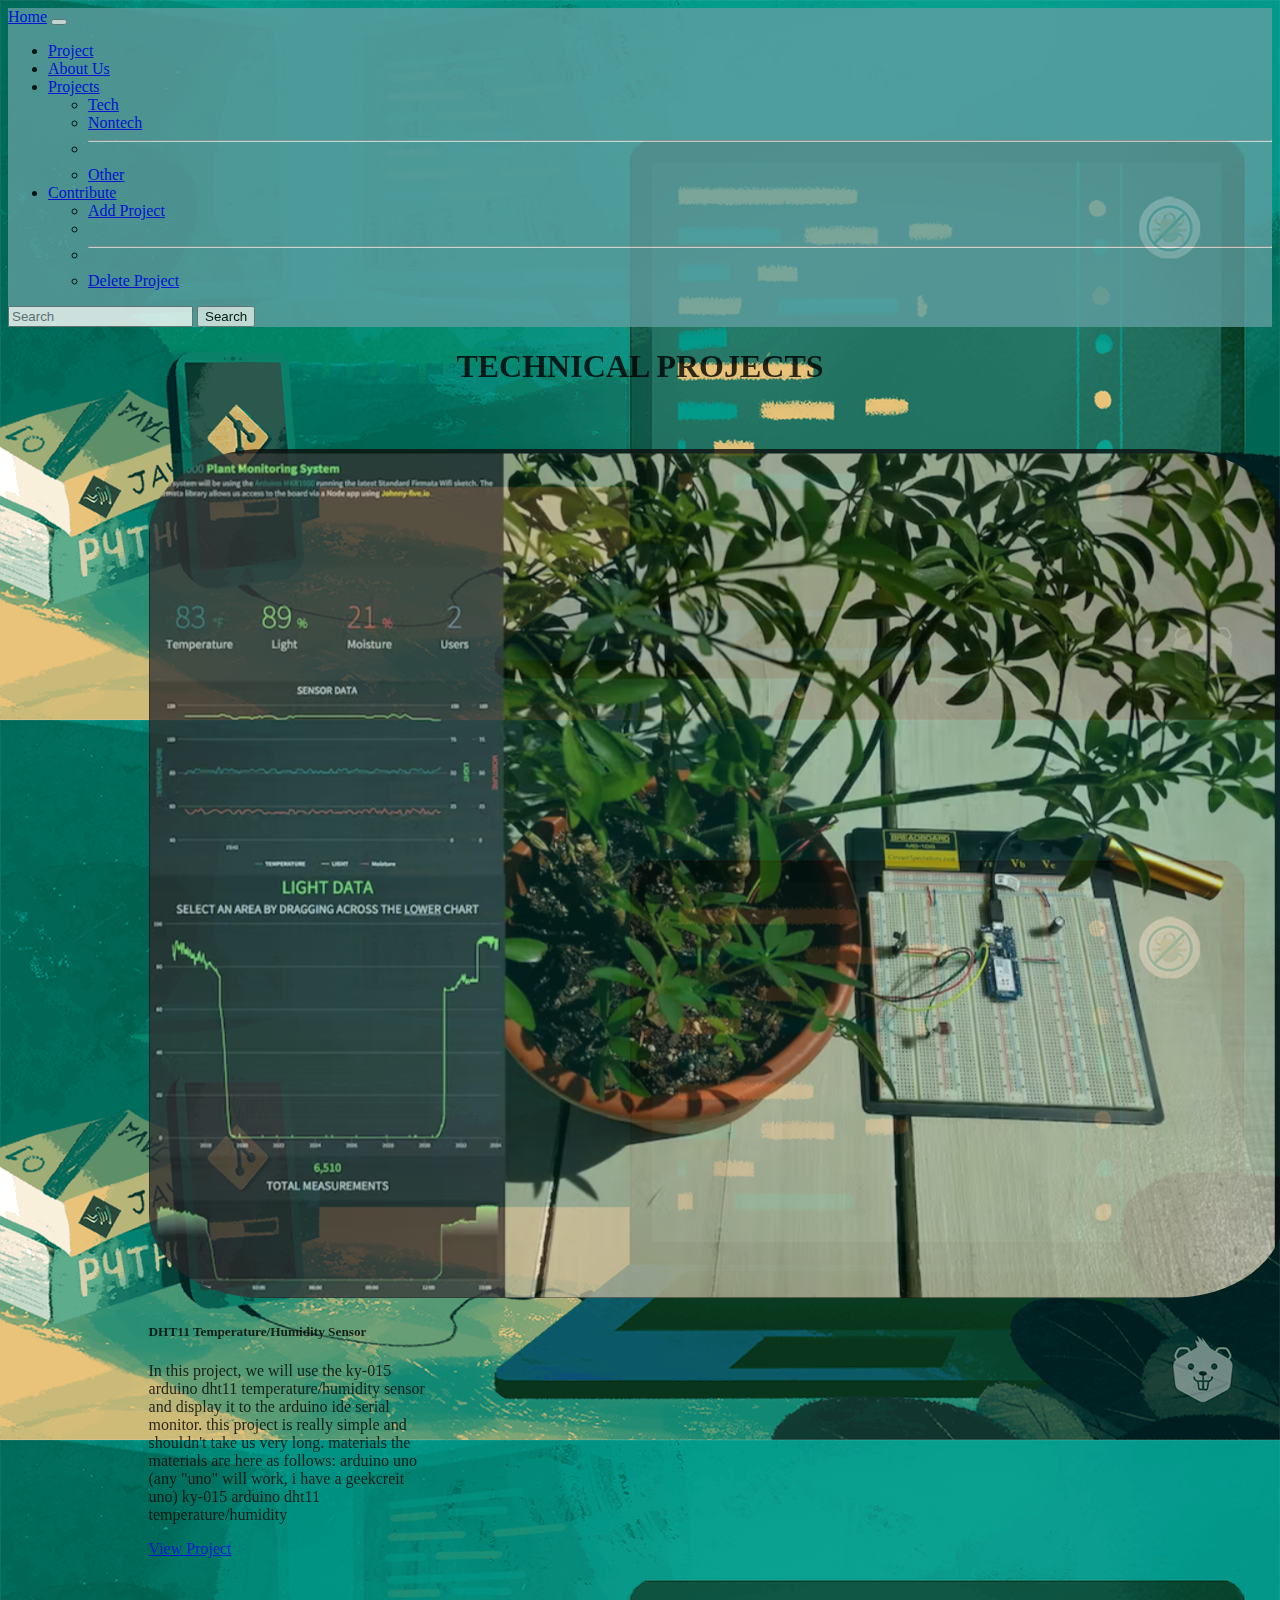
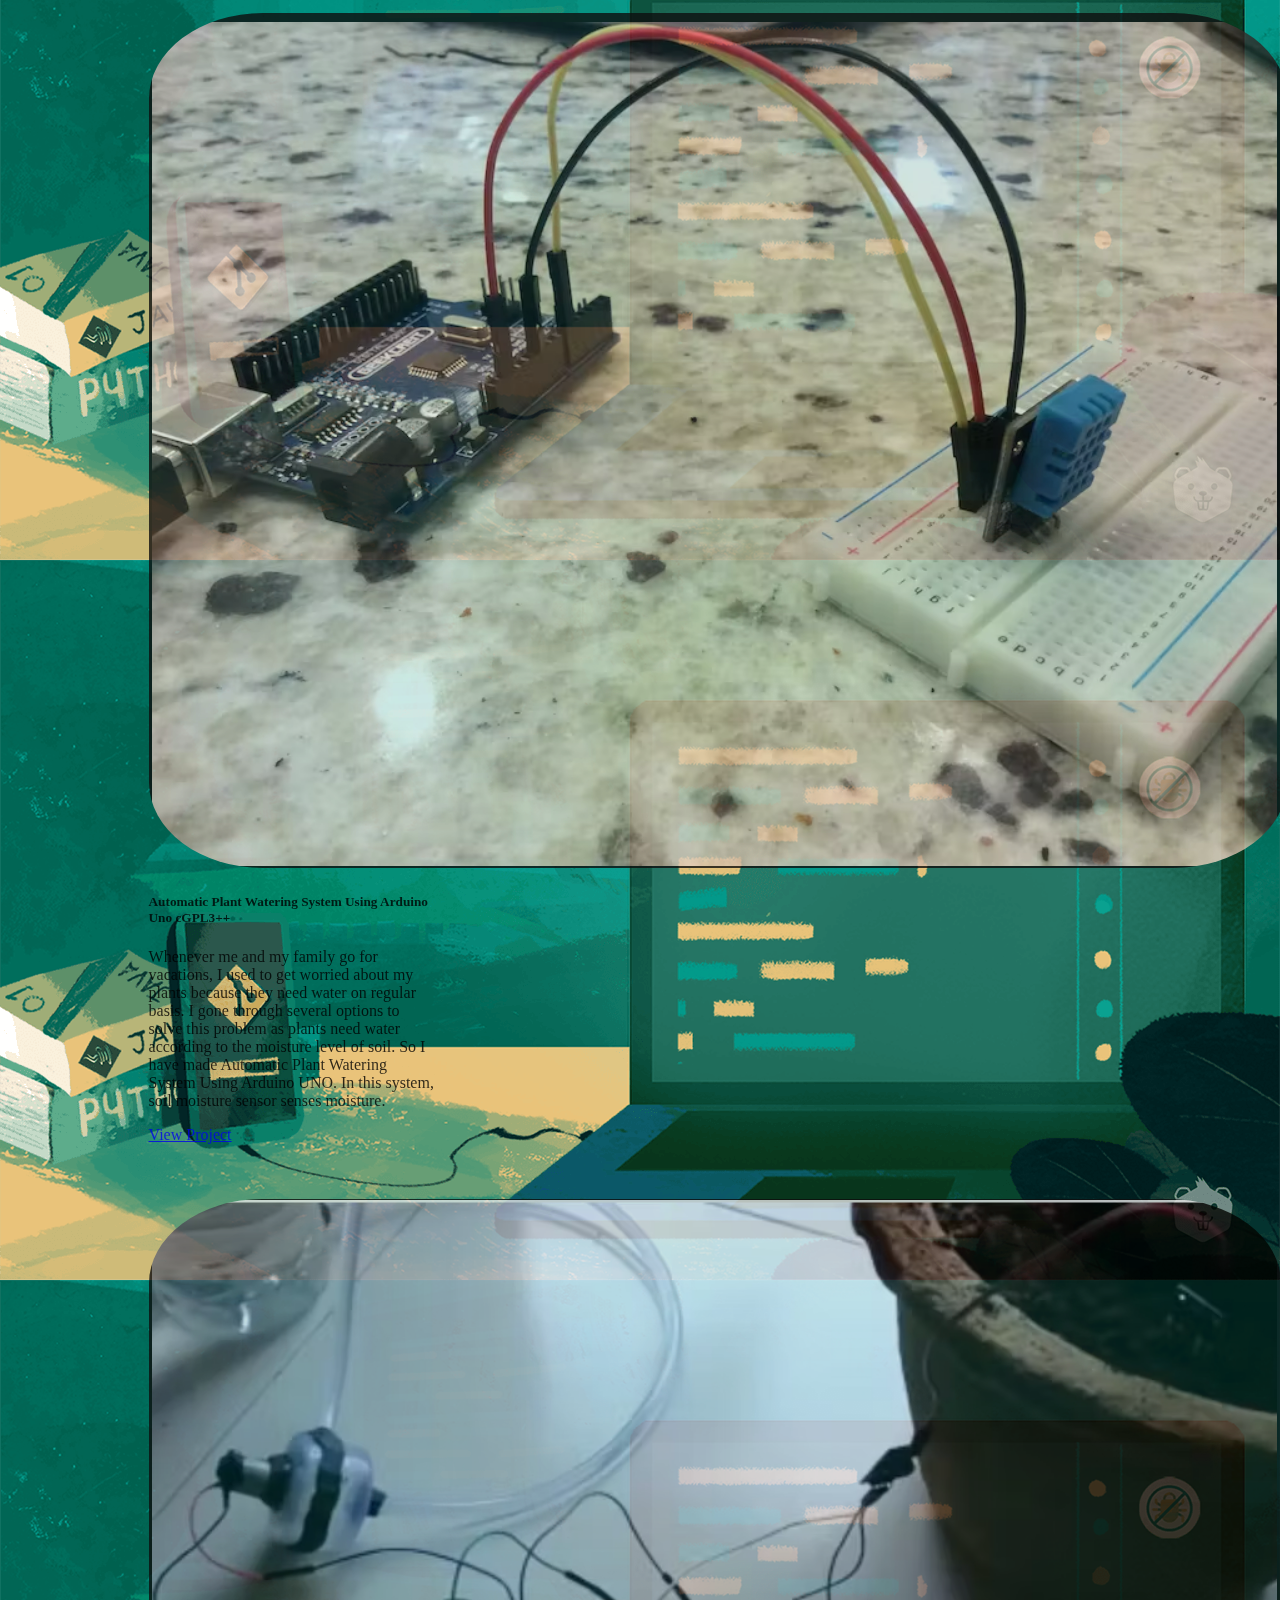
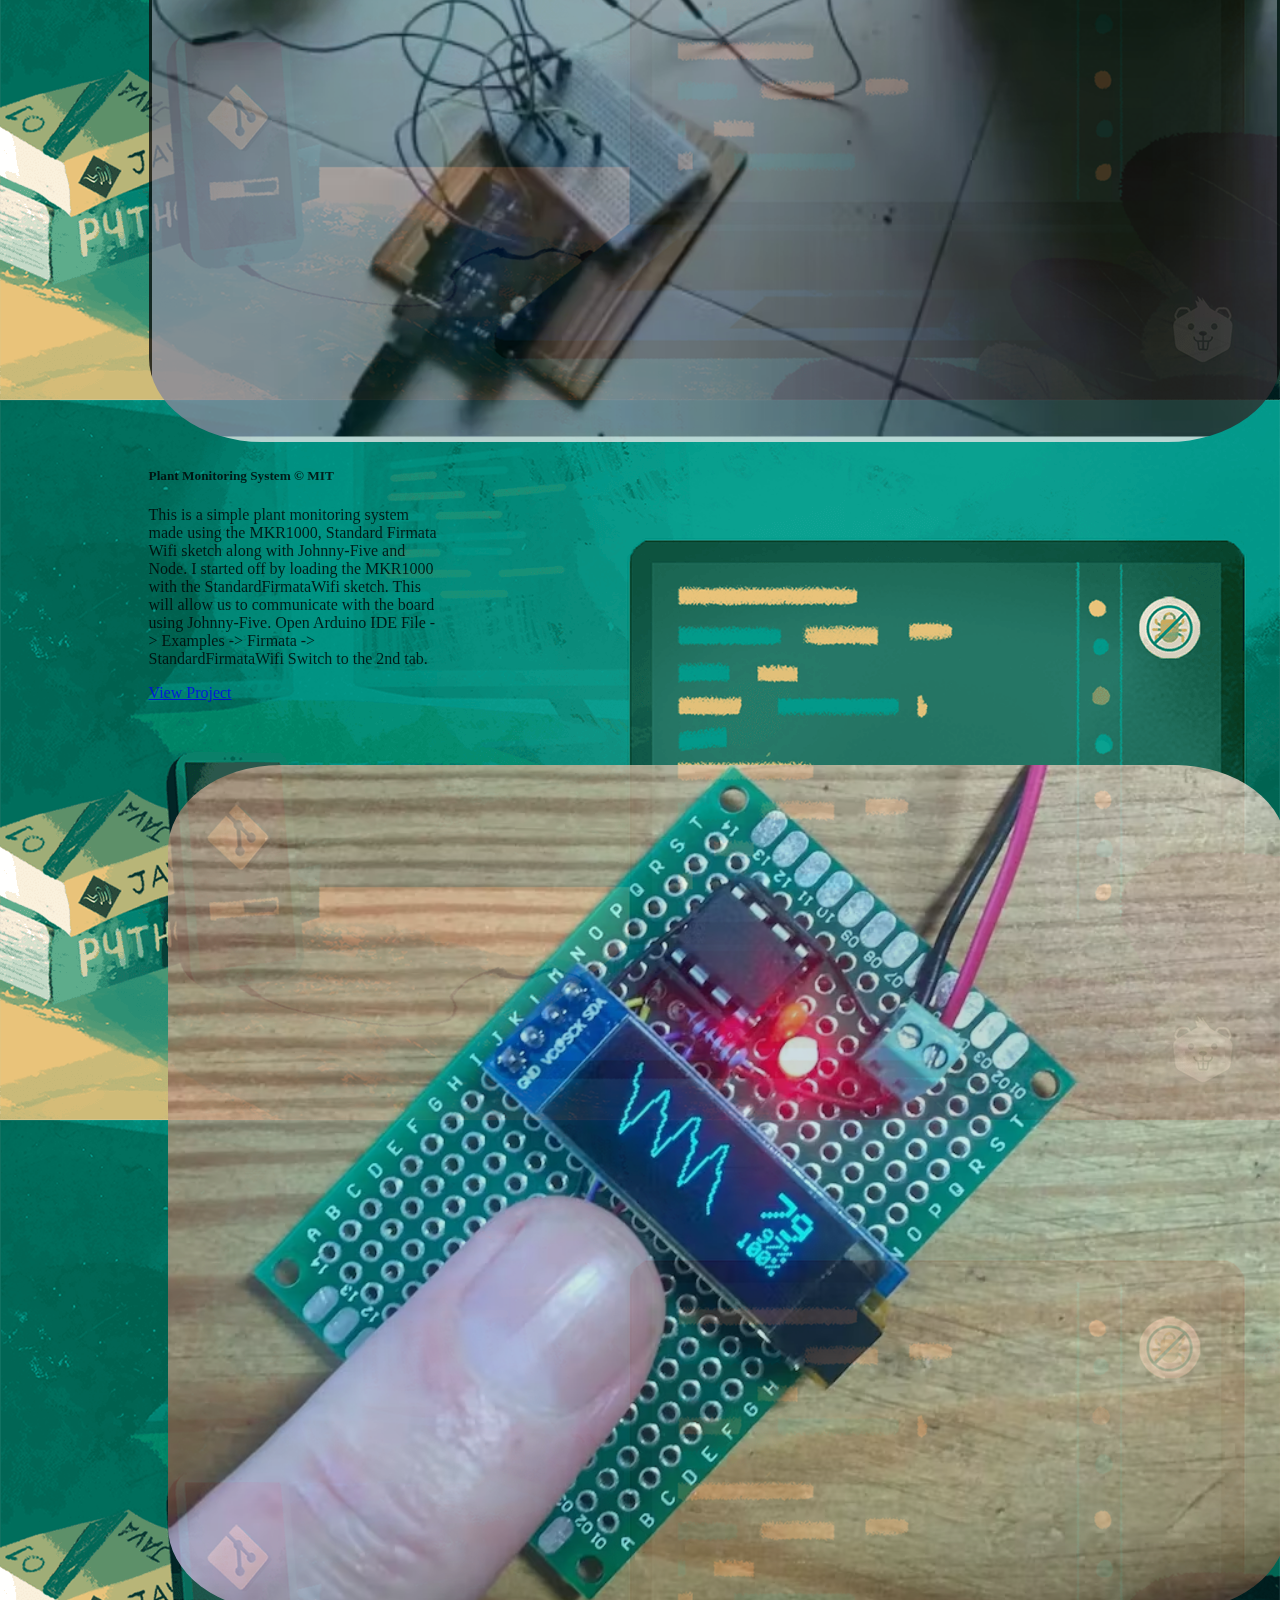
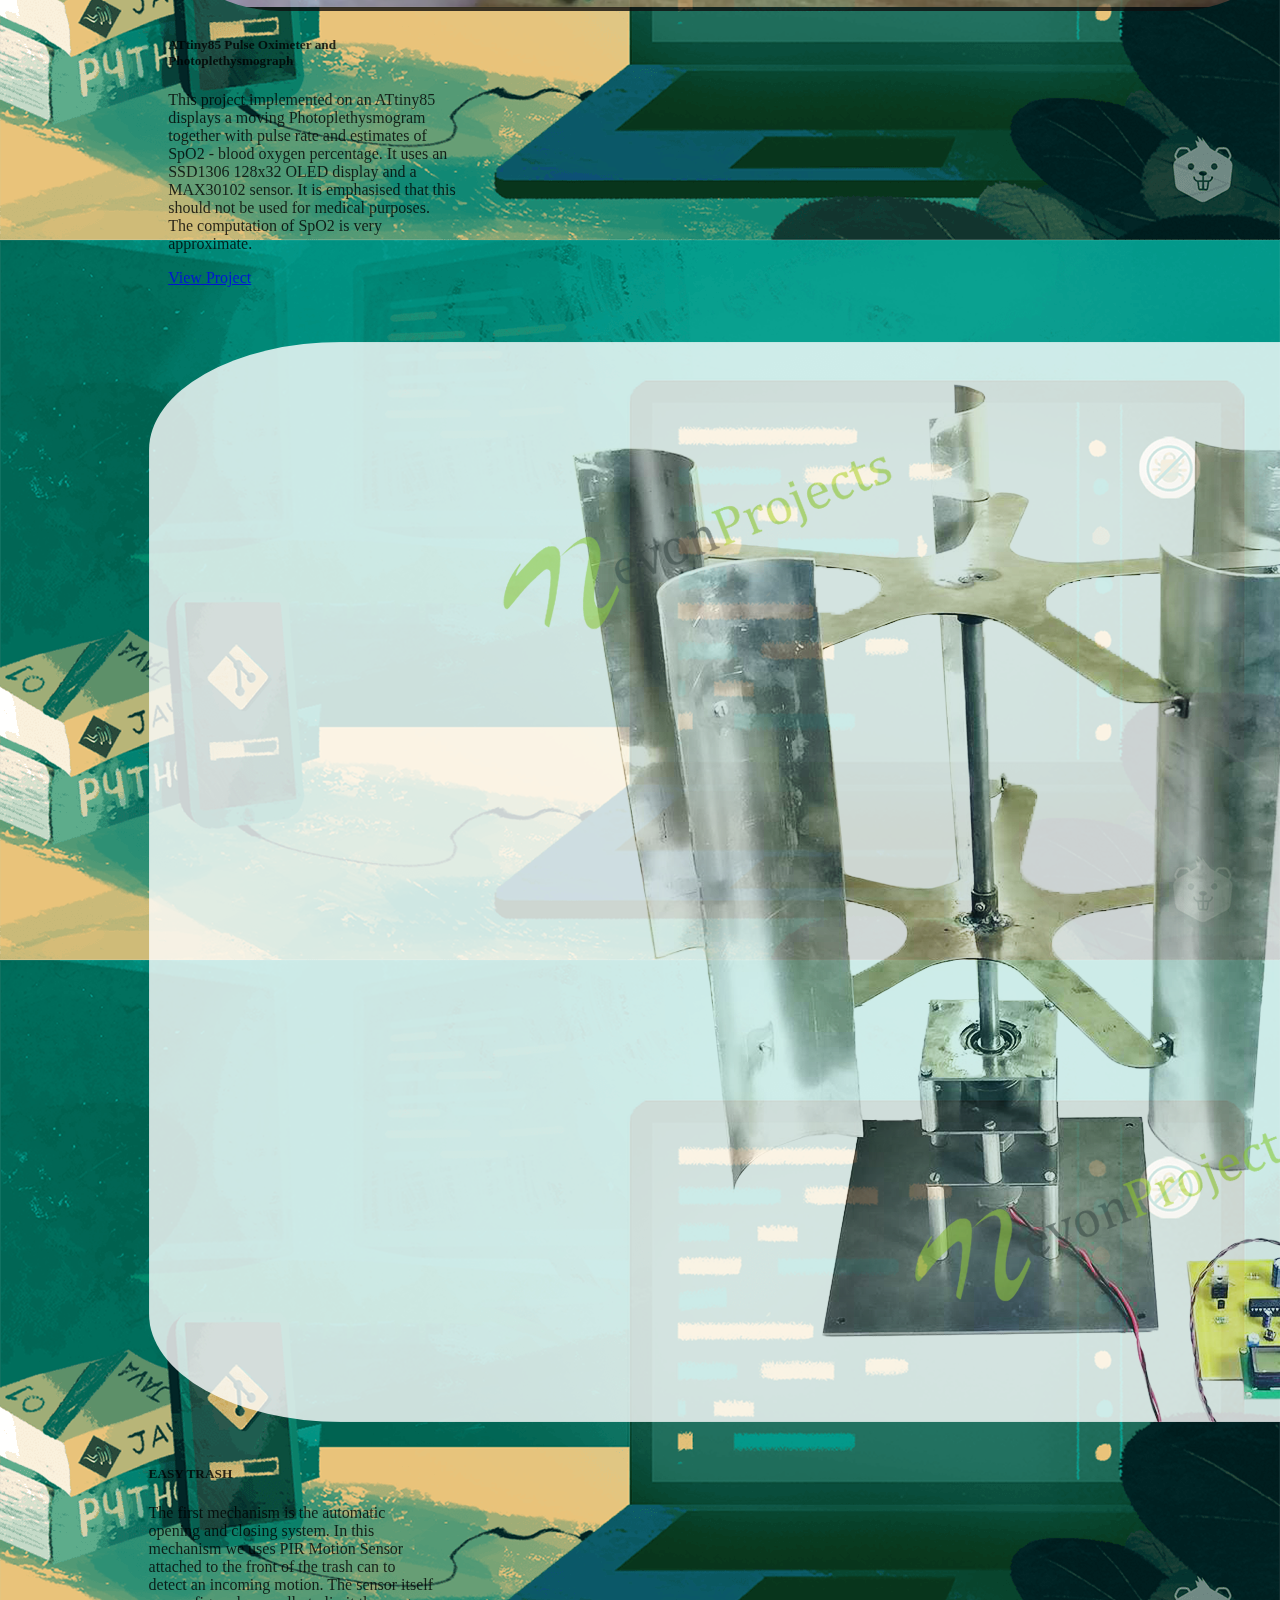
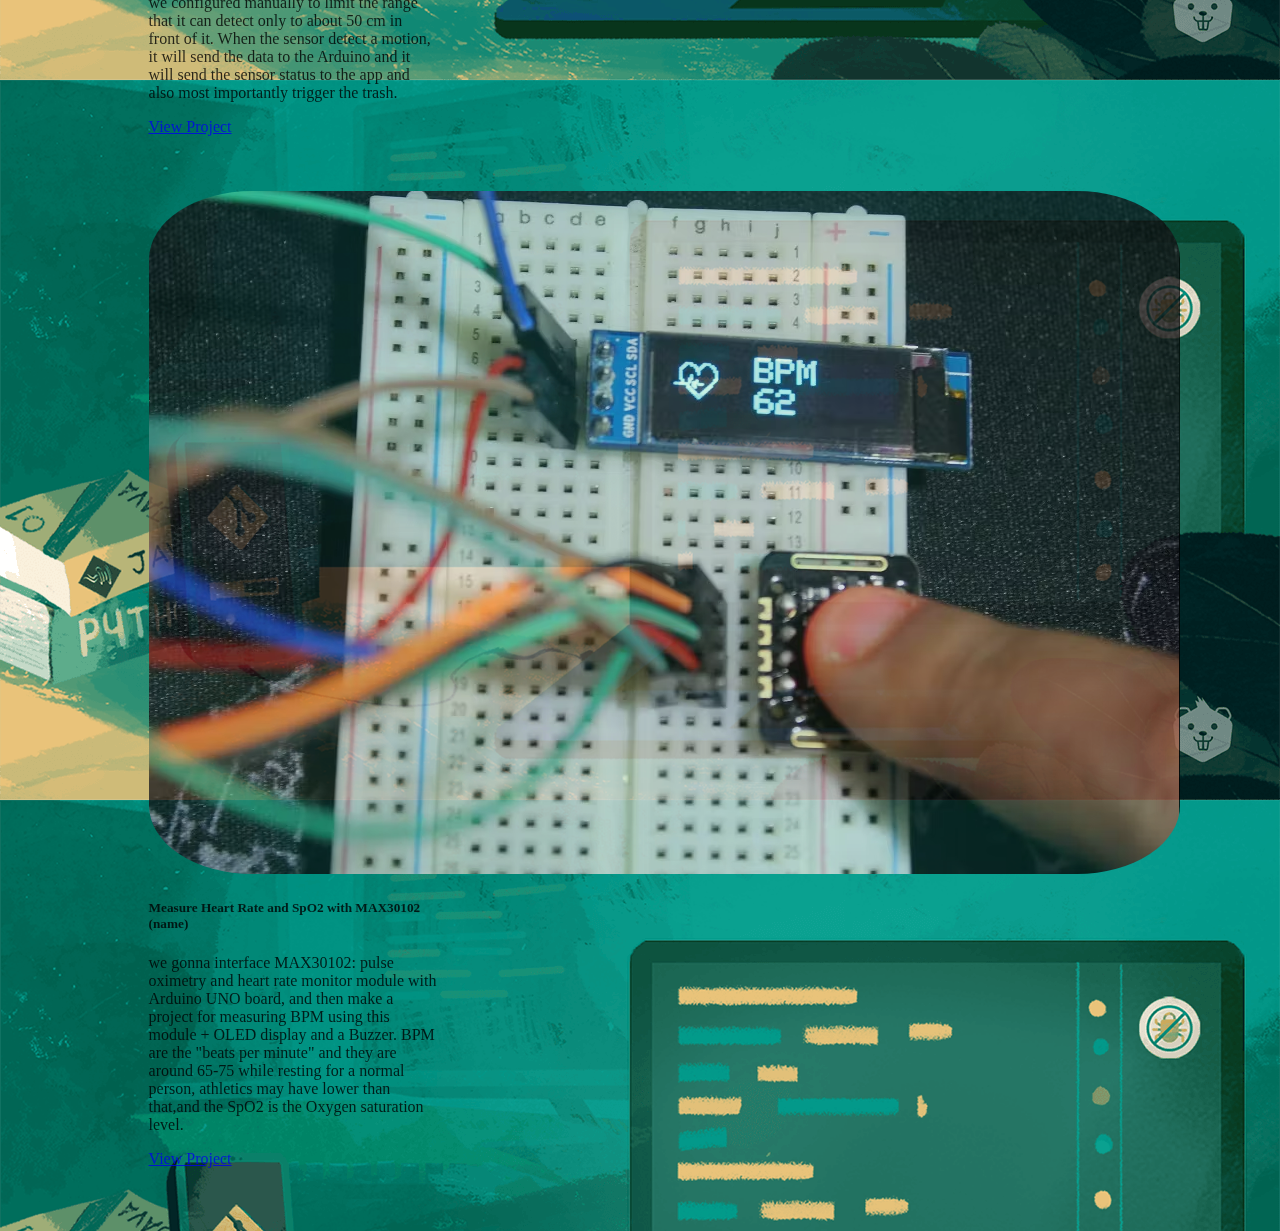
<file: tech/tech.html>
<!DOCTYPE html>
<html lang="en" dir="ltr">
  <head>
    <meta charset="utf-8">
    <link rel="stylesheet" href="style.css">
    <link href="https://cdn.jsdelivr.net/npm/bootstrap@5.1.3/dist/css/bootstrap.min.css" rel="stylesheet" integrity="sha384-1BmE4kWBq78iYhFldvKuhfTAU6auU8tT94WrHftjDbrCEXSU1oBoqyl2QvZ6jIW3" crossorigin="anonymous">
    <script src="https://cdn.jsdelivr.net/npm/bootstrap@5.1.3/dist/js/bootstrap.bundle.min.js" integrity="sha384-ka7Sk0Gln4gmtz2MlQnikT1wXgYsOg+OMhuP+IlRH9sENBO0LRn5q+8nbTov4+1p" crossorigin="anonymous"></script>
    <title></title>
  </head>
  <body>
    <!--this is the basic navbar-->
    <div class="navbar">

   <nav  class="navbar navbar-expand-lg navbar-light bg-light navi" class="navbar-nav">
 <div class="container-fluid">
   <a class="navbar-brand" href="../index.html">Home</a>
   <button class="navbar-toggler" type="button" data-bs-toggle="collapse" data-bs-target="#navbarSupportedContent" aria-controls="navbarSupportedContent" aria-expanded="false" aria-label="Toggle navigation">
     <span class="navbar-toggler-icon"></span>
   </button>
   <div class="collapse navbar-collapse" id="navbarSupportedContent">
     <ul class="navbar-nav me-auto mb-2 mb-lg-0">
       <li class="nav-item">
         <a class="nav-link active" aria-current="page" href="../project/project.html">Project</a>
       </li>
       <li class="nav-item">
         <a class="nav-link" href="#">About Us</a>
       </li>
       <li class="nav-item dropdown">
         <a class="nav-link dropdown-toggle" href="#" id="navbarDropdown" role="button" data-bs-toggle="dropdown" aria-expanded="false">
           Projects
         </a>
         <ul class="dropdown-menu" aria-labelledby="navbarDropdown">
           <li><a class="dropdown-item" href="../tech/tech.html">Tech</a></li>
           <li><a class="dropdown-item" href="../nontech/nontech.html">Nontech</a></li>
           <li><hr class="dropdown-divider"></li>
           <li><a class="dropdown-item" href="#">Other</a></li>
         </ul>
       </li>


       <li class="nav-item dropdown">
         <a class="nav-link dropdown-toggle" href="#" id="navbarDropdown" role="button" data-bs-toggle="dropdown" aria-expanded="false">
           Contribute
         </a>
         <ul class="dropdown-menu" aria-labelledby="navbarDropdown">
           <li><a class="dropdown-item" href="../form/form.html">Add Project</a></li>
           <li><a class="dropdown-item" href="#"></a></li>
           <li><hr class="dropdown-divider"></li>
           <li><a class="dropdown-item" href="../form2/form2.html">Delete Project</a></li>
         </ul>
       </li>

     </ul>
     <form class="d-flex">
       <input class="form-control me-2" type="search" placeholder="Search" aria-label="Search">
       <button class="btn btn-outline-success" type="submit">Search</button>
     </form>
   </div>
 </div>
 </nav>
 </div>

 <h1>TECHNICAL PROJECTS</h1>

<!--This is the code for the rendering of the cards-->
 <div class="container">
     <div class="row" style="margin:5%">
        <div class="col card" style="margin:2%; border-radius: 10%;">
           <div class="c" style="width: 18rem;" >


  <img src="ige1.png" class="card-img-top" alt="...">
  <div class="card-body">
    <h5 class="card-title">DHT11 Temperature/Humidity Sensor</h5>
    <p class="card-text">
In this project, we will use the ky-015 arduino dht11 temperature/humidity sensor and display it to the arduino ide serial monitor. this project is really simple and shouldn't take us very long.

materials
the materials are here as follows:

arduino uno (any "uno" will work, i have a geekcreit uno)
ky-015 arduino dht11 temperature/humidity
</p>
    <a href="https://create.arduino.cc/projecthub/techno_z/dht11-temperature-humidity-sensor-98b03b?ref=platform&ref_id=424_trending___&offset=5" class="btn btn-primary">View Project</a>
  </div>
</div>
         </div>

         <!card 2-->

         <div class="col card" style="margin:2%; border-radius: 10%;">
           <div class="c" style="width: 18rem;" >


  <img src="ige2.png" class="card-img-top" alt="...">
  <div class="card-body">
    <h5 class="card-title">Automatic Plant Watering System Using Arduino Uno cGPL3++</h5>
    <p class="card-text">
      Whenever me and my family go for vacations, I used to get worried about my plants because they need water on regular basis. I gone through several options to solve this problem as plants need water according to the moisture level of soil. So I have made Automatic Plant Watering System Using Arduino UNO.

      In this system, soil moisture sensor senses  moisture.
</p>
    <a href="https://create.arduino.cc/projecthub/neetithakur/automatic-plant-watering-system-using-arduino-uno-8764ba?ref=platform&ref_id=424_trending___&offset=14" class="btn btn-primary">View Project</a>
  </div>
</div>
         </div>

         <!card3-->
         <div class="col card" style="margin:2%; border-radius: 10%;">
           <div class="c" style="width: 18rem;" >


           <img src="ige3.png" class="card-img-top" alt="...">
           <div class="card-body">
           <h5 class="card-title">Plant Monitoring System © MIT</h5>
           <p class="card-text">
             This is a simple plant monitoring system made using the MKR1000, Standard Firmata Wifi sketch along with Johnny-Five and Node.

  I started off by loading the MKR1000 with the StandardFirmataWifi sketch. This will allow us to communicate with the board using Johnny-Five.

  Open Arduino IDE
  File -> Examples -> Firmata -> StandardFirmataWifi Switch to the 2nd tab.

           </p>
           <a href="https://create.arduino.cc/projecthub/ryanjgill2/plant-monitoring-system-88ed2b?ref=platform&ref_id=424_trending___&offset=28" class="btn btn-primary">View Project</a>
           </div>
           </div>
          </div>
     </div>
     <div class="row" style="margin:5%;">
       <!card4-->
         <div class="col card" style="margin:2%; border-radius: 10%;">
           <div class="col card" style="margin:2%;">
             <div class="c" style="width: 18rem;" >


             <img src="ige4.png" class="card-img-top" alt="...">
             <div class="card-body">
             <h5 class="card-title">ATtiny85 Pulse Oximeter and Photoplethysmograph</h5>
             <p class="card-text">
               This project implemented on an ATtiny85 displays a moving Photoplethysmogram together with pulse rate and estimates of SpO2 - blood oxygen percentage. It uses an SSD1306 128x32 OLED display and a MAX30102 sensor. It is emphasised that this should not be used for medical purposes. The computation of SpO2 is very approximate.

             </p>
             <a href="https://create.arduino.cc/projecthub/jeffreymagee/attiny85-pulse-oximeter-and-photoplethysmograph-e3f907?ref=platform&ref_id=424_trending___&offset=0" class="btn btn-primary">View Project</a>
             </div>
             </div>
            </div>
         </div>
         <!card5-->
         <div class="col card" style="margin:2%; border-radius: 10%;">
           <div class="c" style="width: 18rem;" >


           <img src="ige5.png" class="card-img-top" alt="...">
           <br><br>
           <div class="card-body">

           <h5 class="card-title">EASY TRASH</h5>
           <p class="card-text">
             The first mechanism is the automatic opening and closing system. In this mechanism we uses PIR Motion Sensor attached to the front of the trash can to detect an incoming motion. The sensor itself we configured manually to limit the range that it can detect only to about 50 cm in front of it.

When the sensor detect a motion, it will send the data to the Arduino and it will send the sensor status to the app and also most importantly trigger the trash.
           </p>
           <a href="https://create.arduino.cc/projecthub/neetithakur/automatic-plant-watering-system-using-arduino-uno-8764ba?ref=platform&ref_id=424_trending___&offset=14" class="btn btn-primary">View Project</a>
           </div>
           </div>
         </div>
         <div class="col card" style="margin:2%; border-radius: 10%;">
           <div class="c" style="width: 18rem;" >


           <img src="ige6.png" class="card-img-top" alt="...">
           <div class="card-body">
           <h5 class="card-title">Measure Heart Rate and SpO2 with MAX30102 (name)</h5>
           <p class="card-text">
             we gonna interface MAX30102: pulse oximetry and heart rate monitor module with Arduino UNO board, and then make a project for measuring BPM using this module + OLED display and a Buzzer.

BPM are the "beats per minute" and they are around 65-75 while resting for a normal person, athletics may have lower than that,and the SpO2 is the Oxygen saturation level.
           </p>
           <a href="https://create.arduino.cc/projecthub/jeffreymagee/attiny85-pulse-oximeter-and-photoplethysmograph-e3f907?ref=platform&ref_id=424_trending___&offset=0" class="btn btn-primary">View Project</a>
           </div>
           </div>
         </div>
     </div>
 </div>


  </body>
</html>
</file>
<file: style.css>
.navbar{
  height:20%;
  background-color: #5F9EA0;
}
.navi{
  width: 100%;
   margin-top: 0;


}
.heading{
  height: 5%;
  text-align: center;
  background-color: #5F9EA0;
}
</file>
<file: form/form.css>
/* Style inputs with type="text", select elements and textareas */
input[type=text], select, textarea {
  width: 100%; /* Full width */
  padding: 12px; /* Some padding */
  border: 1px solid #ccc; /* Gray border */
  border-radius: 4px; /* Rounded borders */
  box-sizing: border-box; /* Make sure that padding and width stays in place */
  margin-top: 6px; /* Add a top margin */
  margin-bottom: 16px; /* Bottom margin */
  resize: vertical /* Allow the user to vertically resize the textarea (not horizontally) */
}

/* Style the submit button with a specific background color etc */
input[type=submit] {
  background-color: #04AA6D;
  color: white;
  padding: 12px 20px;
  border: none;
  border-radius: 4px;
  cursor: pointer;
}

/* When moving the mouse over the submit button, add a darker green color */
input[type=submit]:hover {
  background-color: #45a049;
}


.container {
  border-radius: 5px;
  background-color: #f2f2f2;
  width: 50%;
  float: center;
  margin-top: 8%;
}

.navbar{
  height:20%;
  background-color: #5F9EA0;
}
.navi{
  width: 100%;
   margin-top: 0;
}
h2{
  color: #45a049;
}
</file>
<file: form2/form2.css>
/* Style inputs with type="text", select elements and textareas */
input[type=text], select, textarea {
  width: 100%; /* Full width */
  padding: 12px; /* Some padding */
  border: 1px solid #ccc; /* Gray border */
  border-radius: 4px; /* Rounded borders */
  box-sizing: border-box; /* Make sure that padding and width stays in place */
  margin-top: 6px; /* Add a top margin */
  margin-bottom: 16px; /* Bottom margin */
  resize: vertical /* Allow the user to vertically resize the textarea (not horizontally) */
}

/* Style the submit button with a specific background color etc */
input[type=submit] {
  background-color: #04AA6D;
  color: white;
  padding: 12px 20px;
  border: none;
  border-radius: 4px;
  cursor: pointer;
}

/* When moving the mouse over the submit button, add a darker green color */
input[type=submit]:hover {
  background-color: #45a049;
}


.container {
  border-radius: 5px;
  background-color: #f2f2f2;
  width: 50%;
  float: center;
  margin-top: 8%;
}

.navbar{
  height:20%;
  background-color: #5F9EA0;
}
.navi{
  width: 100%;
   margin-top: 0;
}
h2{
  color: #45a049;

}
</file>
<file: nontech/nontech.css>
.navbar{
  height:20%;
  background-color: #5F9EA0;
}
.navi{
  width: 100%;
   margin-top: 0;


}
.col {
  margin: 2%;

}
.card{
  border-radius: 10%;
}
.c{

  margin:5%;
  border-radius:10%;

}
.c img{
  border-radius: 10%;
}
h1{
  text-align: center;
}
.c img:hover{
  transform: scale(1.5);
  opacity: 1;
  ;
}
body{
  background-image: url('background2.png');
}
</file>
<file: project/read.css>
.navbar{
  height:20%;
  background-color: #5F9EA0;
}
.navi{
  width: 100%;
   margin-top: 0;


}
body{
  background-color: #5F9EA0;
}
</file>
<file: tech/style.css>
.navbar{
  height:20%;
  background-color: #5F9EA0;
}
.navi{
  width: 100%;
   margin-top: 0;


}
.col {
  margin: 2%;

}
.card{
  border-radius: 10%;
}
.c{

  margin:5%;
  border-radius:10%;

}
.c img{
  border-radius: 10%;
}
h1{
  text-align: center;
}
.c img:hover{
  transform: scale(1.5);
  ;
}
body {
 background-image: url("background.png");
 opacity:0.8;


}
</file>
